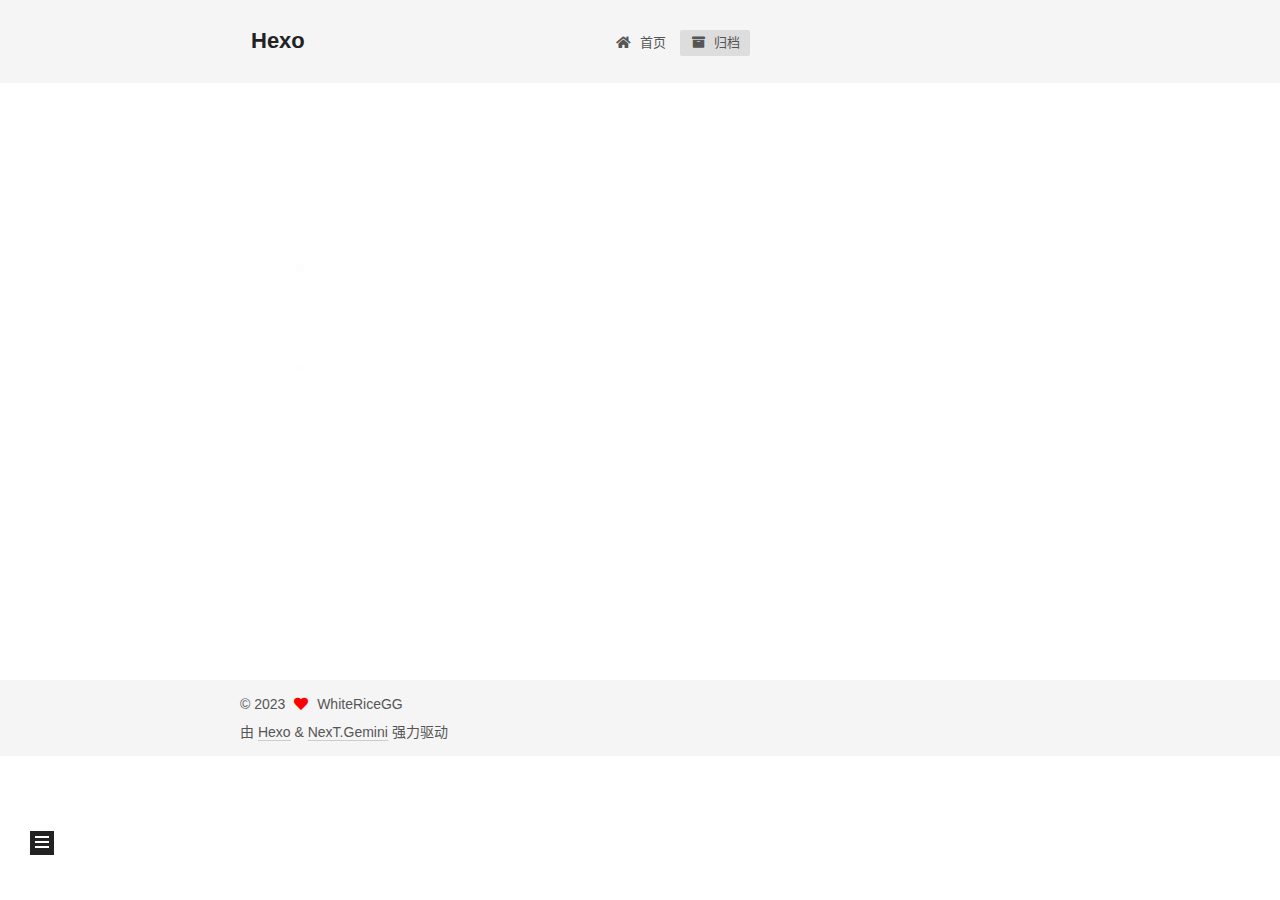
<file: archives/2023/index.html>
<!DOCTYPE html>
<html lang="zh-CN">
<head>
  <meta charset="UTF-8">
<meta name="viewport" content="width=device-width, initial-scale=1, maximum-scale=2">
<meta name="theme-color" content="#222">
<meta name="generator" content="Hexo 6.3.0">
  <link rel="apple-touch-icon" sizes="180x180" href="/images/apple-touch-icon-next.png">
  <link rel="icon" type="image/png" sizes="32x32" href="/images/favicon-32x32-next.png">
  <link rel="icon" type="image/png" sizes="16x16" href="/images/favicon-16x16-next.png">
  <link rel="mask-icon" href="/images/logo.svg" color="#222">

<link rel="stylesheet" href="/css/main.css">


<link rel="stylesheet" href="/lib/font-awesome/css/all.min.css">

<script id="hexo-configurations">
    var NexT = window.NexT || {};
    var CONFIG = {"hostname":"example.com","root":"/","scheme":"Gemini","version":"7.8.0","exturl":false,"sidebar":{"position":"left","display":"post","padding":18,"offset":12,"onmobile":false},"copycode":{"enable":false,"show_result":false,"style":null},"back2top":{"enable":true,"sidebar":false,"scrollpercent":false},"bookmark":{"enable":false,"color":"#222","save":"auto"},"fancybox":false,"mediumzoom":false,"lazyload":false,"pangu":false,"comments":{"style":"tabs","active":null,"storage":true,"lazyload":false,"nav":null},"algolia":{"hits":{"per_page":10},"labels":{"input_placeholder":"Search for Posts","hits_empty":"We didn't find any results for the search: ${query}","hits_stats":"${hits} results found in ${time} ms"}},"localsearch":{"enable":false,"trigger":"auto","top_n_per_article":1,"unescape":false,"preload":false},"motion":{"enable":true,"async":false,"transition":{"post_block":"fadeIn","post_header":"slideDownIn","post_body":"slideDownIn","coll_header":"slideLeftIn","sidebar":"slideUpIn"}}};
  </script>

  <meta name="description" content="选择有时候比努力更重要">
<meta property="og:type" content="website">
<meta property="og:title" content="Hexo">
<meta property="og:url" content="http://example.com/archives/2023/index.html">
<meta property="og:site_name" content="Hexo">
<meta property="og:description" content="选择有时候比努力更重要">
<meta property="og:locale" content="zh_CN">
<meta property="article:author" content="WhiteRiceGG">
<meta name="twitter:card" content="summary">

<link rel="canonical" href="http://example.com/archives/2023/">


<script id="page-configurations">
  // https://hexo.io/docs/variables.html
  CONFIG.page = {
    sidebar: "",
    isHome : false,
    isPost : false,
    lang   : 'zh-CN'
  };
</script>

  <title>归档 | Hexo</title>
  






  <noscript>
  <style>
  .use-motion .brand,
  .use-motion .menu-item,
  .sidebar-inner,
  .use-motion .post-block,
  .use-motion .pagination,
  .use-motion .comments,
  .use-motion .post-header,
  .use-motion .post-body,
  .use-motion .collection-header { opacity: initial; }

  .use-motion .site-title,
  .use-motion .site-subtitle {
    opacity: initial;
    top: initial;
  }

  .use-motion .logo-line-before i { left: initial; }
  .use-motion .logo-line-after i { right: initial; }
  </style>
</noscript>

</head>

<body itemscope itemtype="http://schema.org/WebPage">
  <div class="container use-motion">
    <div class="headband"></div>

    <header class="header" itemscope itemtype="http://schema.org/WPHeader">
      <div class="header-inner"><div class="site-brand-container">
  <div class="site-nav-toggle">
    <div class="toggle" aria-label="切换导航栏">
      <span class="toggle-line toggle-line-first"></span>
      <span class="toggle-line toggle-line-middle"></span>
      <span class="toggle-line toggle-line-last"></span>
    </div>
  </div>

  <div class="site-meta">

    <a href="/" class="brand" rel="start">
      <span class="logo-line-before"><i></i></span>
      <h1 class="site-title">Hexo</h1>
      <span class="logo-line-after"><i></i></span>
    </a>
  </div>

  <div class="site-nav-right">
    <div class="toggle popup-trigger">
    </div>
  </div>
</div>




<nav class="site-nav">
  <ul id="menu" class="main-menu menu">
        <li class="menu-item menu-item-home">

    <a href="/" rel="section"><i class="fa fa-home fa-fw"></i>首页</a>

  </li>
        <li class="menu-item menu-item-archives">

    <a href="/archives/" rel="section"><i class="fa fa-archive fa-fw"></i>归档</a>

  </li>
  </ul>
</nav>




</div>
    </header>

    
  <div class="back-to-top">
    <i class="fa fa-arrow-up"></i>
    <span>0%</span>
  </div>


    <main class="main">
      <div class="main-inner">
        <div class="content-wrap">
          

          <div class="content archive">
            

  
  
  
  <div class="post-block">
    <div class="posts-collapse">
      <div class="collection-title">
        <span class="collection-header">嗯..! 目前共计 1 篇日志。 继续努力。</span>
      </div>

      
    <div class="collection-year">
      <span class="collection-header">2023</span>
    </div>

  <article itemscope itemtype="http://schema.org/Article">
    <header class="post-header">

      <div class="post-meta">
        <time itemprop="dateCreated"
              datetime="2023-10-17T22:59:04+08:00"
              content="2023-10-17">
          10-17
        </time>
      </div>

      <div class="post-title">
          <a class="post-title-link" href="/2023/10/17/hello-world/" itemprop="url">
            <span itemprop="name">Hello World</span>
          </a>
      </div>

    </header>
  </article>


    </div>
  </div>
  
  
  

  



          </div>
          

<script>
  window.addEventListener('tabs:register', () => {
    let { activeClass } = CONFIG.comments;
    if (CONFIG.comments.storage) {
      activeClass = localStorage.getItem('comments_active') || activeClass;
    }
    if (activeClass) {
      let activeTab = document.querySelector(`a[href="#comment-${activeClass}"]`);
      if (activeTab) {
        activeTab.click();
      }
    }
  });
  if (CONFIG.comments.storage) {
    window.addEventListener('tabs:click', event => {
      if (!event.target.matches('.tabs-comment .tab-content .tab-pane')) return;
      let commentClass = event.target.classList[1];
      localStorage.setItem('comments_active', commentClass);
    });
  }
</script>

        </div>
          
  
  <div class="toggle sidebar-toggle">
    <span class="toggle-line toggle-line-first"></span>
    <span class="toggle-line toggle-line-middle"></span>
    <span class="toggle-line toggle-line-last"></span>
  </div>

  <aside class="sidebar">
    <div class="sidebar-inner">

      <ul class="sidebar-nav motion-element">
        <li class="sidebar-nav-toc">
          文章目录
        </li>
        <li class="sidebar-nav-overview">
          站点概览
        </li>
      </ul>

      <!--noindex-->
      <div class="post-toc-wrap sidebar-panel">
      </div>
      <!--/noindex-->

      <div class="site-overview-wrap sidebar-panel">
        <div class="site-author motion-element" itemprop="author" itemscope itemtype="http://schema.org/Person">
  <p class="site-author-name" itemprop="name">WhiteRiceGG</p>
  <div class="site-description" itemprop="description">选择有时候比努力更重要</div>
</div>
<div class="site-state-wrap motion-element">
  <nav class="site-state">
      <div class="site-state-item site-state-posts">
          <a href="/archives/">
        
          <span class="site-state-item-count">1</span>
          <span class="site-state-item-name">日志</span>
        </a>
      </div>
  </nav>
</div>



      </div>

    </div>
  </aside>
  <div id="sidebar-dimmer"></div>


      </div>
    </main>

    <footer class="footer">
      <div class="footer-inner">
        

        

<div class="copyright">
  
  &copy; 
  <span itemprop="copyrightYear">2023</span>
  <span class="with-love">
    <i class="fa fa-heart"></i>
  </span>
  <span class="author" itemprop="copyrightHolder">WhiteRiceGG</span>
</div>
  <div class="powered-by">由 <a href="https://hexo.io/" class="theme-link" rel="noopener" target="_blank">Hexo</a> & <a href="https://theme-next.org/" class="theme-link" rel="noopener" target="_blank">NexT.Gemini</a> 强力驱动
  </div>

        








      </div>
    </footer>
  </div>

  
  <script src="/lib/anime.min.js"></script>
  <script src="/lib/velocity/velocity.min.js"></script>
  <script src="/lib/velocity/velocity.ui.min.js"></script>

<script src="/js/utils.js"></script>

<script src="/js/motion.js"></script>


<script src="/js/schemes/pisces.js"></script>


<script src="/js/next-boot.js"></script>




  















  

  

</body>
</html>
</file>
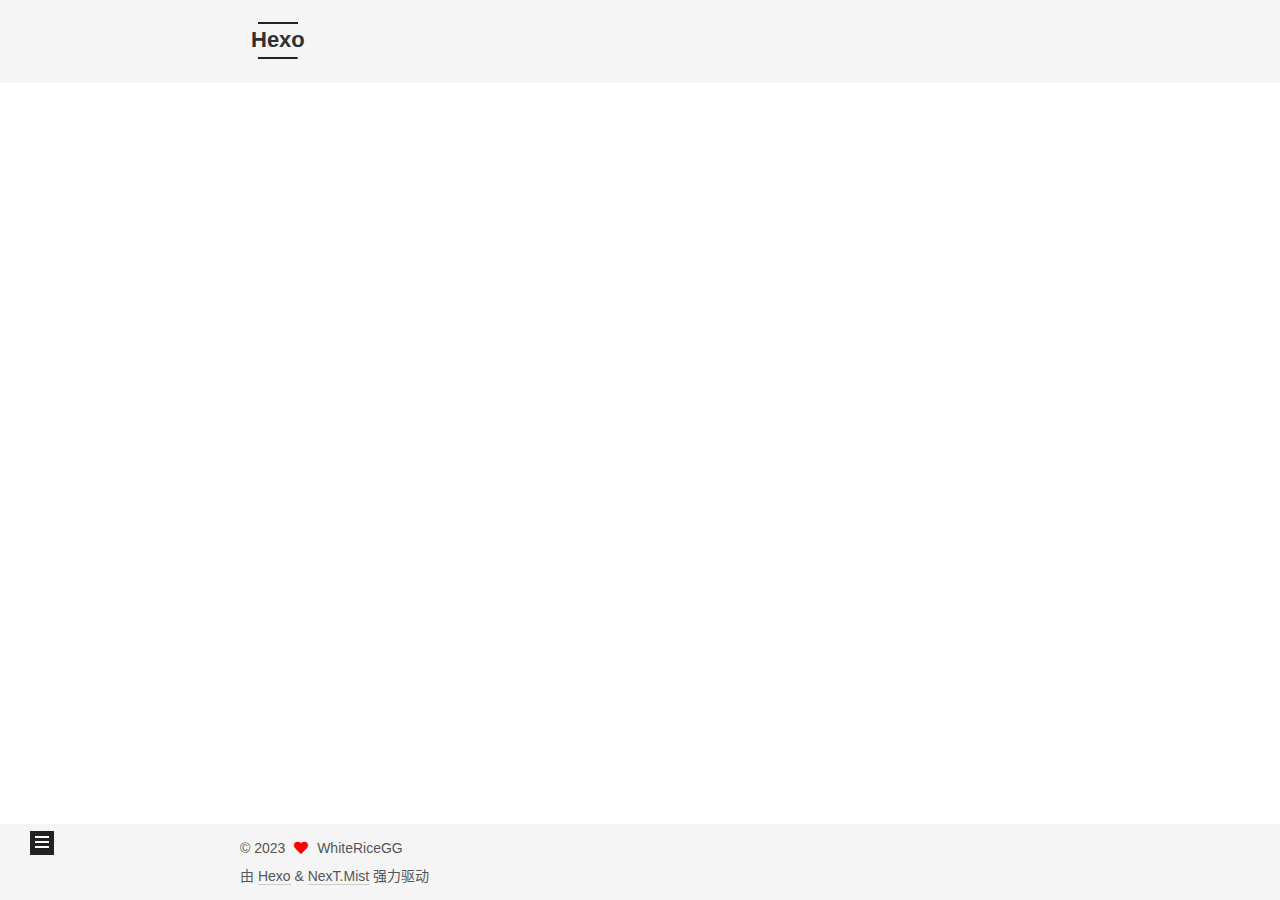
<file: archives/2023/10/index.html>
<!DOCTYPE html>
<html lang="zh-CN">
<head>
  <meta charset="UTF-8">
<meta name="viewport" content="width=device-width, initial-scale=1, maximum-scale=2">
<meta name="theme-color" content="#222">
<meta name="generator" content="Hexo 6.3.0">
  <link rel="apple-touch-icon" sizes="180x180" href="/images/apple-touch-icon-next.png">
  <link rel="icon" type="image/png" sizes="32x32" href="/images/favicon-32x32-next.png">
  <link rel="icon" type="image/png" sizes="16x16" href="/images/favicon-16x16-next.png">
  <link rel="mask-icon" href="/images/logo.svg" color="#222">

<link rel="stylesheet" href="/css/main.css">


<link rel="stylesheet" href="/lib/font-awesome/css/all.min.css">

<script id="hexo-configurations">
    var NexT = window.NexT || {};
    var CONFIG = {"hostname":"example.com","root":"/","scheme":"Mist","version":"7.8.0","exturl":false,"sidebar":{"position":"left","display":"post","padding":18,"offset":12,"onmobile":false},"copycode":{"enable":false,"show_result":false,"style":null},"back2top":{"enable":true,"sidebar":false,"scrollpercent":false},"bookmark":{"enable":false,"color":"#222","save":"auto"},"fancybox":false,"mediumzoom":false,"lazyload":false,"pangu":false,"comments":{"style":"tabs","active":null,"storage":true,"lazyload":false,"nav":null},"algolia":{"hits":{"per_page":10},"labels":{"input_placeholder":"Search for Posts","hits_empty":"We didn't find any results for the search: ${query}","hits_stats":"${hits} results found in ${time} ms"}},"localsearch":{"enable":false,"trigger":"auto","top_n_per_article":1,"unescape":false,"preload":false},"motion":{"enable":true,"async":false,"transition":{"post_block":"fadeIn","post_header":"slideDownIn","post_body":"slideDownIn","coll_header":"slideLeftIn","sidebar":"slideUpIn"}}};
  </script>

  <meta property="og:type" content="website">
<meta property="og:title" content="Hexo">
<meta property="og:url" content="http://example.com/archives/2023/10/index.html">
<meta property="og:site_name" content="Hexo">
<meta property="og:locale" content="zh_CN">
<meta property="article:author" content="WhiteRiceGG">
<meta name="twitter:card" content="summary">

<link rel="canonical" href="http://example.com/archives/2023/10/">


<script id="page-configurations">
  // https://hexo.io/docs/variables.html
  CONFIG.page = {
    sidebar: "",
    isHome : false,
    isPost : false,
    lang   : 'zh-CN'
  };
</script>

  <title>归档 | Hexo</title>
  






  <noscript>
  <style>
  .use-motion .brand,
  .use-motion .menu-item,
  .sidebar-inner,
  .use-motion .post-block,
  .use-motion .pagination,
  .use-motion .comments,
  .use-motion .post-header,
  .use-motion .post-body,
  .use-motion .collection-header { opacity: initial; }

  .use-motion .site-title,
  .use-motion .site-subtitle {
    opacity: initial;
    top: initial;
  }

  .use-motion .logo-line-before i { left: initial; }
  .use-motion .logo-line-after i { right: initial; }
  </style>
</noscript>

</head>

<body itemscope itemtype="http://schema.org/WebPage">
  <div class="container use-motion">
    <div class="headband"></div>

    <header class="header" itemscope itemtype="http://schema.org/WPHeader">
      <div class="header-inner"><div class="site-brand-container">
  <div class="site-nav-toggle">
    <div class="toggle" aria-label="切换导航栏">
      <span class="toggle-line toggle-line-first"></span>
      <span class="toggle-line toggle-line-middle"></span>
      <span class="toggle-line toggle-line-last"></span>
    </div>
  </div>

  <div class="site-meta">

    <a href="/" class="brand" rel="start">
      <span class="logo-line-before"><i></i></span>
      <h1 class="site-title">Hexo</h1>
      <span class="logo-line-after"><i></i></span>
    </a>
  </div>

  <div class="site-nav-right">
    <div class="toggle popup-trigger">
    </div>
  </div>
</div>




<nav class="site-nav">
  <ul id="menu" class="main-menu menu">
        <li class="menu-item menu-item-home">

    <a href="/" rel="section"><i class="fa fa-home fa-fw"></i>首页</a>

  </li>
        <li class="menu-item menu-item-archives">

    <a href="/archives/" rel="section"><i class="fa fa-archive fa-fw"></i>归档</a>

  </li>
  </ul>
</nav>




</div>
    </header>

    
  <div class="back-to-top">
    <i class="fa fa-arrow-up"></i>
    <span>0%</span>
  </div>


    <main class="main">
      <div class="main-inner">
        <div class="content-wrap">
          

          <div class="content archive">
            

  
  
  
  <div class="post-block">
    <div class="posts-collapse">
      <div class="collection-title">
        <span class="collection-header">嗯..! 目前共计 1 篇日志。 继续努力。</span>
      </div>

      
    <div class="collection-year">
      <span class="collection-header">2023</span>
    </div>

  <article itemscope itemtype="http://schema.org/Article">
    <header class="post-header">

      <div class="post-meta">
        <time itemprop="dateCreated"
              datetime="2023-10-17T22:59:04+08:00"
              content="2023-10-17">
          10-17
        </time>
      </div>

      <div class="post-title">
          <a class="post-title-link" href="/2023/10/17/hello-world/" itemprop="url">
            <span itemprop="name">Hello World</span>
          </a>
      </div>

    </header>
  </article>


    </div>
  </div>
  
  
  

  



          </div>
          

<script>
  window.addEventListener('tabs:register', () => {
    let { activeClass } = CONFIG.comments;
    if (CONFIG.comments.storage) {
      activeClass = localStorage.getItem('comments_active') || activeClass;
    }
    if (activeClass) {
      let activeTab = document.querySelector(`a[href="#comment-${activeClass}"]`);
      if (activeTab) {
        activeTab.click();
      }
    }
  });
  if (CONFIG.comments.storage) {
    window.addEventListener('tabs:click', event => {
      if (!event.target.matches('.tabs-comment .tab-content .tab-pane')) return;
      let commentClass = event.target.classList[1];
      localStorage.setItem('comments_active', commentClass);
    });
  }
</script>

        </div>
          
  
  <div class="toggle sidebar-toggle">
    <span class="toggle-line toggle-line-first"></span>
    <span class="toggle-line toggle-line-middle"></span>
    <span class="toggle-line toggle-line-last"></span>
  </div>

  <aside class="sidebar">
    <div class="sidebar-inner">

      <ul class="sidebar-nav motion-element">
        <li class="sidebar-nav-toc">
          文章目录
        </li>
        <li class="sidebar-nav-overview">
          站点概览
        </li>
      </ul>

      <!--noindex-->
      <div class="post-toc-wrap sidebar-panel">
      </div>
      <!--/noindex-->

      <div class="site-overview-wrap sidebar-panel">
        <div class="site-author motion-element" itemprop="author" itemscope itemtype="http://schema.org/Person">
  <p class="site-author-name" itemprop="name">WhiteRiceGG</p>
  <div class="site-description" itemprop="description"></div>
</div>
<div class="site-state-wrap motion-element">
  <nav class="site-state">
      <div class="site-state-item site-state-posts">
          <a href="/archives/">
        
          <span class="site-state-item-count">1</span>
          <span class="site-state-item-name">日志</span>
        </a>
      </div>
  </nav>
</div>



      </div>

    </div>
  </aside>
  <div id="sidebar-dimmer"></div>


      </div>
    </main>

    <footer class="footer">
      <div class="footer-inner">
        

        

<div class="copyright">
  
  &copy; 
  <span itemprop="copyrightYear">2023</span>
  <span class="with-love">
    <i class="fa fa-heart"></i>
  </span>
  <span class="author" itemprop="copyrightHolder">WhiteRiceGG</span>
</div>
  <div class="powered-by">由 <a href="https://hexo.io/" class="theme-link" rel="noopener" target="_blank">Hexo</a> & <a href="https://mist.theme-next.org/" class="theme-link" rel="noopener" target="_blank">NexT.Mist</a> 强力驱动
  </div>

        








      </div>
    </footer>
  </div>

  
  <script src="/lib/anime.min.js"></script>
  <script src="/lib/velocity/velocity.min.js"></script>
  <script src="/lib/velocity/velocity.ui.min.js"></script>

<script src="/js/utils.js"></script>

<script src="/js/motion.js"></script>


<script src="/js/schemes/muse.js"></script>


<script src="/js/next-boot.js"></script>




  















  

  

</body>
</html>
</file>
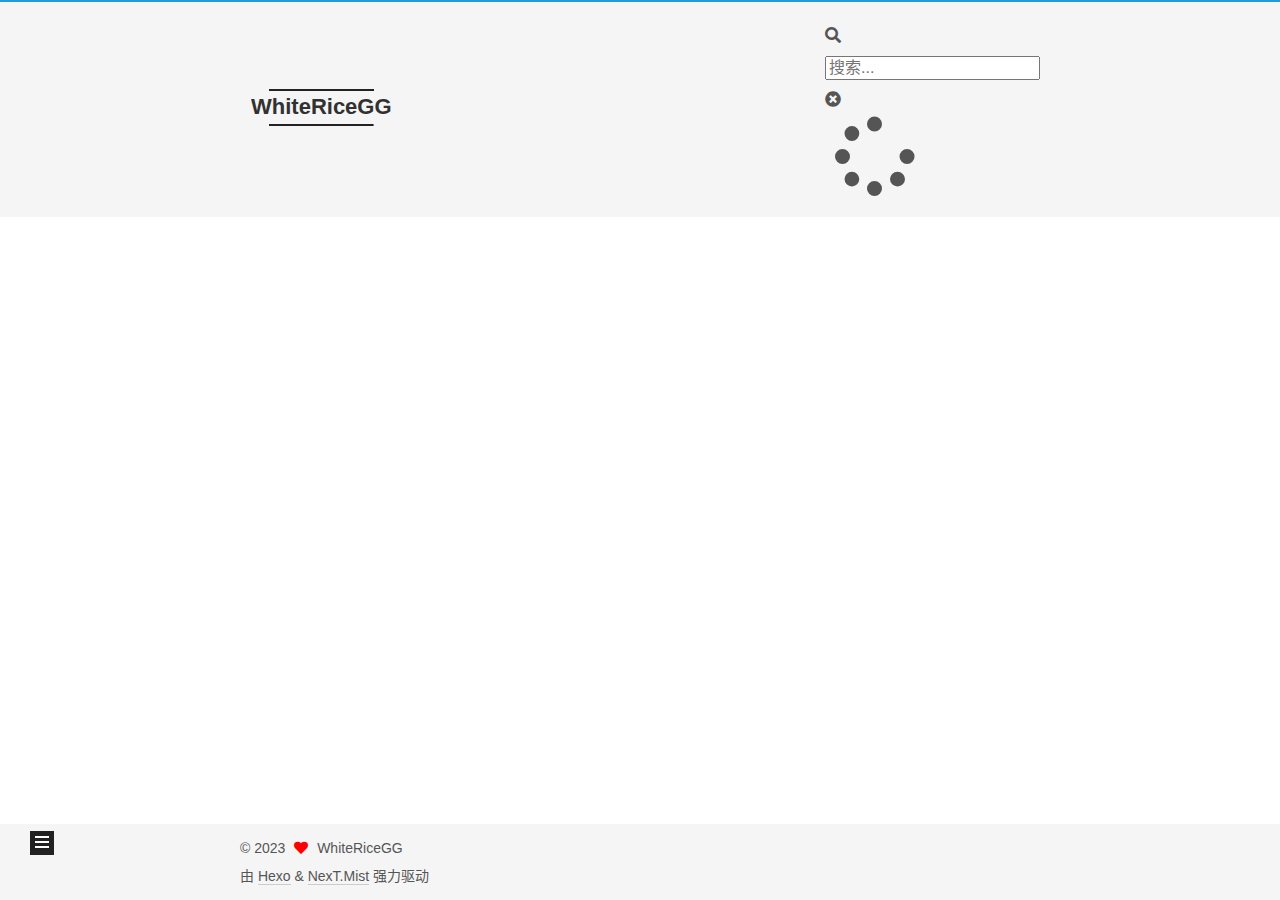
<file: archives/2023/11/index.html>
<!DOCTYPE html>
<html lang="zh-CN">
<head>
  <meta charset="UTF-8">
<meta name="viewport" content="width=device-width, initial-scale=1, maximum-scale=2">
<meta name="theme-color" content="#222">
<meta name="generator" content="Hexo 6.3.0">
  <link rel="apple-touch-icon" sizes="180x180" href="/images/apple-touch-icon-next.png">
  <link rel="icon" type="image/png" sizes="32x32" href="/images/web32.png">
  <link rel="icon" type="image/png" sizes="16x16" href="/images/web16.png">
  <link rel="mask-icon" href="/images/logo.svg" color="#222">

<link rel="stylesheet" href="/css/main.css">


<link rel="stylesheet" href="/lib/font-awesome/css/all.min.css">
  <link rel="stylesheet" href="/lib/pace/pace-theme-minimal.min.css">
  <script src="/lib/pace/pace.min.js"></script>

<script id="hexo-configurations">
    var NexT = window.NexT || {};
    var CONFIG = {"hostname":"example.com","root":"/","scheme":"Mist","version":"7.8.0","exturl":false,"sidebar":{"position":"left","display":"post","padding":18,"offset":12,"onmobile":false},"copycode":{"enable":false,"show_result":false,"style":null},"back2top":{"enable":true,"sidebar":false,"scrollpercent":false},"bookmark":{"enable":false,"color":"#222","save":"auto"},"fancybox":false,"mediumzoom":false,"lazyload":false,"pangu":false,"comments":{"style":"tabs","active":"livere","storage":true,"lazyload":false,"nav":null,"activeClass":"livere"},"algolia":{"hits":{"per_page":10},"labels":{"input_placeholder":"Search for Posts","hits_empty":"We didn't find any results for the search: ${query}","hits_stats":"${hits} results found in ${time} ms"}},"localsearch":{"enable":true,"trigger":"manual","top_n_per_article":1,"unescape":false,"preload":false},"motion":{"enable":true,"async":false,"transition":{"post_block":"fadeIn","post_header":"slideDownIn","post_body":"slideDownIn","coll_header":"slideLeftIn","sidebar":"slideUpIn"}},"path":"search.xml"};
  </script>

  <meta name="description" content="选择有时候比努力更重要">
<meta property="og:type" content="website">
<meta property="og:title" content="WhiteRiceGG">
<meta property="og:url" content="http://example.com/archives/2023/11/index.html">
<meta property="og:site_name" content="WhiteRiceGG">
<meta property="og:description" content="选择有时候比努力更重要">
<meta property="og:locale" content="zh_CN">
<meta property="article:author" content="WhiteRiceGG">
<meta name="twitter:card" content="summary">

<link rel="canonical" href="http://example.com/archives/2023/11/">


<script id="page-configurations">
  // https://hexo.io/docs/variables.html
  CONFIG.page = {
    sidebar: "",
    isHome : false,
    isPost : false,
    lang   : 'zh-CN'
  };
</script>

  <title>归档 | WhiteRiceGG</title>
  






  <noscript>
  <style>
  .use-motion .brand,
  .use-motion .menu-item,
  .sidebar-inner,
  .use-motion .post-block,
  .use-motion .pagination,
  .use-motion .comments,
  .use-motion .post-header,
  .use-motion .post-body,
  .use-motion .collection-header { opacity: initial; }

  .use-motion .site-title,
  .use-motion .site-subtitle {
    opacity: initial;
    top: initial;
  }

  .use-motion .logo-line-before i { left: initial; }
  .use-motion .logo-line-after i { right: initial; }
  </style>
</noscript>

<link rel="alternate" href="/rss2.xml" title="WhiteRiceGG" type="application/rss+xml">
</head>

<body itemscope itemtype="http://schema.org/WebPage">
  <div class="container use-motion">
    <div class="headband"></div>

    <header class="header" itemscope itemtype="http://schema.org/WPHeader">
      <div class="header-inner"><div class="site-brand-container">
  <div class="site-nav-toggle">
    <div class="toggle" aria-label="切换导航栏">
      <span class="toggle-line toggle-line-first"></span>
      <span class="toggle-line toggle-line-middle"></span>
      <span class="toggle-line toggle-line-last"></span>
    </div>
  </div>

  <div class="site-meta">

    <a href="/" class="brand" rel="start">
      <span class="logo-line-before"><i></i></span>
      <h1 class="site-title">WhiteRiceGG</h1>
      <span class="logo-line-after"><i></i></span>
    </a>
  </div>

  <div class="site-nav-right">
    <div class="toggle popup-trigger">
        <i class="fa fa-search fa-fw fa-lg"></i>
    </div>
  </div>
</div>




<nav class="site-nav">
  <ul id="menu" class="main-menu menu">
        <li class="menu-item menu-item-home">

    <a href="/" rel="section"><i class="fa fa-home fa-fw"></i>首页</a>

  </li>
        <li class="menu-item menu-item-about">

    <a href="/about/" rel="section"><i class="fa fa-user fa-fw"></i>关于</a>

  </li>
        <li class="menu-item menu-item-tags">

    <a href="/tags/" rel="section"><i class="fa fa-tags fa-fw"></i>标签</a>

  </li>
        <li class="menu-item menu-item-categories">

    <a href="/categories/" rel="section"><i class="fa fa-th fa-fw"></i>分类</a>

  </li>
        <li class="menu-item menu-item-archives">

    <a href="/archives/" rel="section"><i class="fa fa-archive fa-fw"></i>归档</a>

  </li>
      <li class="menu-item menu-item-search">
        <a role="button" class="popup-trigger"><i class="fa fa-search fa-fw"></i>搜索
        </a>
      </li>
  </ul>
</nav>



  <div class="search-pop-overlay">
    <div class="popup search-popup">
        <div class="search-header">
  <span class="search-icon">
    <i class="fa fa-search"></i>
  </span>
  <div class="search-input-container">
    <input autocomplete="off" autocapitalize="off"
           placeholder="搜索..." spellcheck="false"
           type="search" class="search-input">
  </div>
  <span class="popup-btn-close">
    <i class="fa fa-times-circle"></i>
  </span>
</div>
<div id="search-result">
  <div id="no-result">
    <i class="fa fa-spinner fa-pulse fa-5x fa-fw"></i>
  </div>
</div>

    </div>
  </div>

</div>
    </header>

    
  <div class="back-to-top">
    <i class="fa fa-arrow-up"></i>
    <span>0%</span>
  </div>


    <main class="main">
      <div class="main-inner">
        <div class="content-wrap">
          

          <div class="content archive">
            

  
  
  
  <div class="post-block">
    <div class="posts-collapse">
      <div class="collection-title">
        <span class="collection-header">嗯..! 目前共计 4 篇日志。 继续努力。</span>
      </div>

      
    <div class="collection-year">
      <span class="collection-header">2023</span>
    </div>

  <article itemscope itemtype="http://schema.org/Article">
    <header class="post-header">

      <div class="post-meta">
        <time itemprop="dateCreated"
              datetime="2023-11-04T20:09:51+08:00"
              content="2023-11-04">
          11-04
        </time>
      </div>

      <div class="post-title">
          <a class="post-title-link" href="/2023/11/04/Vue%E5%AD%A6%E4%B9%A0%E7%AC%94%E8%AE%B01/" itemprop="url">
            <span itemprop="name">Vue学习笔记1</span>
          </a>
      </div>

    </header>
  </article>


    </div>
  </div>
  
  
  

  



          </div>
          

<script>
  window.addEventListener('tabs:register', () => {
    let { activeClass } = CONFIG.comments;
    if (CONFIG.comments.storage) {
      activeClass = localStorage.getItem('comments_active') || activeClass;
    }
    if (activeClass) {
      let activeTab = document.querySelector(`a[href="#comment-${activeClass}"]`);
      if (activeTab) {
        activeTab.click();
      }
    }
  });
  if (CONFIG.comments.storage) {
    window.addEventListener('tabs:click', event => {
      if (!event.target.matches('.tabs-comment .tab-content .tab-pane')) return;
      let commentClass = event.target.classList[1];
      localStorage.setItem('comments_active', commentClass);
    });
  }
</script>

        </div>
          
  
  <div class="toggle sidebar-toggle">
    <span class="toggle-line toggle-line-first"></span>
    <span class="toggle-line toggle-line-middle"></span>
    <span class="toggle-line toggle-line-last"></span>
  </div>

  <aside class="sidebar">
    <div class="sidebar-inner">

      <ul class="sidebar-nav motion-element">
        <li class="sidebar-nav-toc">
          文章目录
        </li>
        <li class="sidebar-nav-overview">
          站点概览
        </li>
      </ul>

      <!--noindex-->
      <div class="post-toc-wrap sidebar-panel">
      </div>
      <!--/noindex-->

      <div class="site-overview-wrap sidebar-panel">
        <div class="site-author motion-element" itemprop="author" itemscope itemtype="http://schema.org/Person">
    <img class="site-author-image" itemprop="image" alt="WhiteRiceGG"
      src="/images/avatar.gif">
  <p class="site-author-name" itemprop="name">WhiteRiceGG</p>
  <div class="site-description" itemprop="description">选择有时候比努力更重要</div>
</div>
<div class="site-state-wrap motion-element">
  <nav class="site-state">
      <div class="site-state-item site-state-posts">
          <a href="/archives/">
        
          <span class="site-state-item-count">4</span>
          <span class="site-state-item-name">日志</span>
        </a>
      </div>
  </nav>
</div>



      </div>

    </div>
  </aside>
  <div id="sidebar-dimmer"></div>


      </div>
    </main>

    <footer class="footer">
      <div class="footer-inner">
        

        

<div class="copyright">
  
  &copy; 
  <span itemprop="copyrightYear">2023</span>
  <span class="with-love">
    <i class="fa fa-heart"></i>
  </span>
  <span class="author" itemprop="copyrightHolder">WhiteRiceGG</span>
</div>
  <div class="powered-by">由 <a href="https://hexo.io/" class="theme-link" rel="noopener" target="_blank">Hexo</a> & <a href="https://mist.theme-next.org/" class="theme-link" rel="noopener" target="_blank">NexT.Mist</a> 强力驱动
  </div>

        








      </div>
    </footer>
  </div>

  
  <script src="/lib/anime.min.js"></script>
  <script src="/lib/velocity/velocity.min.js"></script>
  <script src="/lib/velocity/velocity.ui.min.js"></script>

<script src="/js/utils.js"></script>

<script src="/js/motion.js"></script>


<script src="/js/schemes/muse.js"></script>


<script src="/js/next-boot.js"></script>




  




  
<script src="/js/local-search.js"></script>













  

  


</body>
</html>
</file>
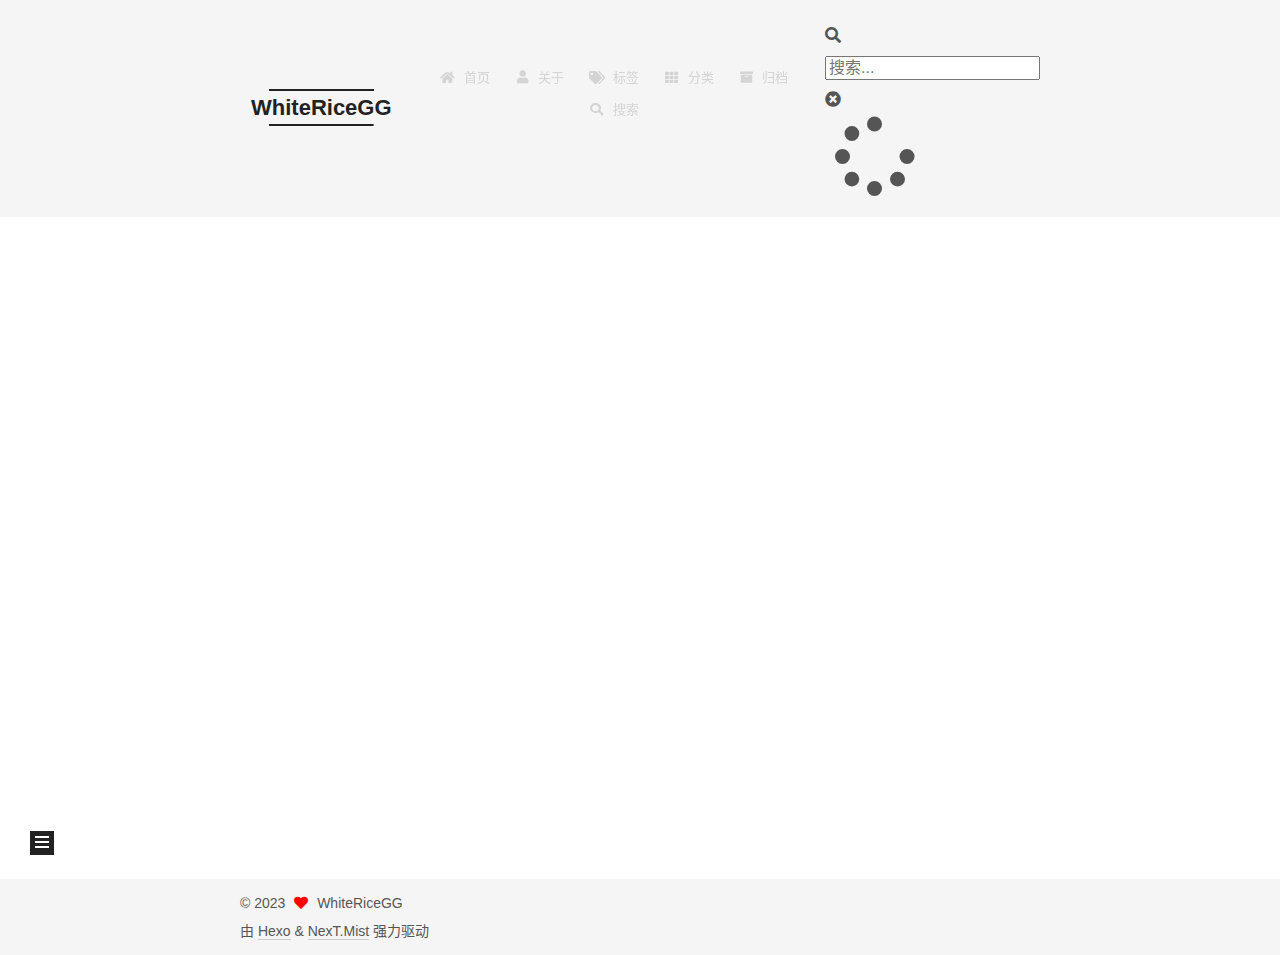
<file: 2023/10/18/FreeMusic音乐网站/index.html>
<!DOCTYPE html>
<html lang="zh-CN">
<head>
  <meta charset="UTF-8">
<meta name="viewport" content="width=device-width, initial-scale=1, maximum-scale=2">
<meta name="theme-color" content="#222">
<meta name="generator" content="Hexo 6.3.0">
  <link rel="apple-touch-icon" sizes="180x180" href="/images/apple-touch-icon-next.png">
  <link rel="icon" type="image/png" sizes="32x32" href="/images/web32.png">
  <link rel="icon" type="image/png" sizes="16x16" href="/images/web16.png">
  <link rel="mask-icon" href="/images/logo.svg" color="#222">

<link rel="stylesheet" href="/css/main.css">


<link rel="stylesheet" href="/lib/font-awesome/css/all.min.css">
  <link rel="stylesheet" href="/lib/pace/pace-theme-minimal.min.css">
  <script src="/lib/pace/pace.min.js"></script>

<script id="hexo-configurations">
    var NexT = window.NexT || {};
    var CONFIG = {"hostname":"example.com","root":"/","scheme":"Mist","version":"7.8.0","exturl":false,"sidebar":{"position":"left","display":"post","padding":18,"offset":12,"onmobile":false},"copycode":{"enable":false,"show_result":false,"style":null},"back2top":{"enable":true,"sidebar":false,"scrollpercent":false},"bookmark":{"enable":false,"color":"#222","save":"auto"},"fancybox":false,"mediumzoom":false,"lazyload":false,"pangu":false,"comments":{"style":"tabs","active":"livere","storage":true,"lazyload":false,"nav":null,"activeClass":"livere"},"algolia":{"hits":{"per_page":10},"labels":{"input_placeholder":"Search for Posts","hits_empty":"We didn't find any results for the search: ${query}","hits_stats":"${hits} results found in ${time} ms"}},"localsearch":{"enable":true,"trigger":"manual","top_n_per_article":1,"unescape":false,"preload":false},"motion":{"enable":true,"async":false,"transition":{"post_block":"fadeIn","post_header":"slideDownIn","post_body":"slideDownIn","coll_header":"slideLeftIn","sidebar":"slideUpIn"}},"path":"search.xml"};
  </script>

  <meta name="description" content="该项目前端使用的是VUE.js所搭建的一个网页，网页的内容丰富，包括歌单、歌手等歌曲分类，以及音乐的基础播放功能。 后端做了一个管理系统，可以对数据库的内容进行更改，包括艺人管理、歌单管理等功能。">
<meta property="og:type" content="article">
<meta property="og:title" content="FreeMusic音乐网站">
<meta property="og:url" content="http://example.com/2023/10/18/FreeMusic%E9%9F%B3%E4%B9%90%E7%BD%91%E7%AB%99/index.html">
<meta property="og:site_name" content="WhiteRiceGG">
<meta property="og:description" content="该项目前端使用的是VUE.js所搭建的一个网页，网页的内容丰富，包括歌单、歌手等歌曲分类，以及音乐的基础播放功能。 后端做了一个管理系统，可以对数据库的内容进行更改，包括艺人管理、歌单管理等功能。">
<meta property="og:locale" content="zh_CN">
<meta property="article:published_time" content="2023-10-18T03:06:45.000Z">
<meta property="article:modified_time" content="2023-10-18T03:14:43.256Z">
<meta property="article:author" content="WhiteRiceGG">
<meta name="twitter:card" content="summary">

<link rel="canonical" href="http://example.com/2023/10/18/FreeMusic%E9%9F%B3%E4%B9%90%E7%BD%91%E7%AB%99/">


<script id="page-configurations">
  // https://hexo.io/docs/variables.html
  CONFIG.page = {
    sidebar: "",
    isHome : false,
    isPost : true,
    lang   : 'zh-CN'
  };
</script>

  <title>FreeMusic音乐网站 | WhiteRiceGG</title>
  






  <noscript>
  <style>
  .use-motion .brand,
  .use-motion .menu-item,
  .sidebar-inner,
  .use-motion .post-block,
  .use-motion .pagination,
  .use-motion .comments,
  .use-motion .post-header,
  .use-motion .post-body,
  .use-motion .collection-header { opacity: initial; }

  .use-motion .site-title,
  .use-motion .site-subtitle {
    opacity: initial;
    top: initial;
  }

  .use-motion .logo-line-before i { left: initial; }
  .use-motion .logo-line-after i { right: initial; }
  </style>
</noscript>

<link rel="alternate" href="/rss2.xml" title="WhiteRiceGG" type="application/rss+xml">
</head>

<body itemscope itemtype="http://schema.org/WebPage">
  <div class="container use-motion">
    <div class="headband"></div>

    <header class="header" itemscope itemtype="http://schema.org/WPHeader">
      <div class="header-inner"><div class="site-brand-container">
  <div class="site-nav-toggle">
    <div class="toggle" aria-label="切换导航栏">
      <span class="toggle-line toggle-line-first"></span>
      <span class="toggle-line toggle-line-middle"></span>
      <span class="toggle-line toggle-line-last"></span>
    </div>
  </div>

  <div class="site-meta">

    <a href="/" class="brand" rel="start">
      <span class="logo-line-before"><i></i></span>
      <h1 class="site-title">WhiteRiceGG</h1>
      <span class="logo-line-after"><i></i></span>
    </a>
  </div>

  <div class="site-nav-right">
    <div class="toggle popup-trigger">
        <i class="fa fa-search fa-fw fa-lg"></i>
    </div>
  </div>
</div>




<nav class="site-nav">
  <ul id="menu" class="main-menu menu">
        <li class="menu-item menu-item-home">

    <a href="/" rel="section"><i class="fa fa-home fa-fw"></i>首页</a>

  </li>
        <li class="menu-item menu-item-about">

    <a href="/about/" rel="section"><i class="fa fa-user fa-fw"></i>关于</a>

  </li>
        <li class="menu-item menu-item-tags">

    <a href="/tags/" rel="section"><i class="fa fa-tags fa-fw"></i>标签</a>

  </li>
        <li class="menu-item menu-item-categories">

    <a href="/categories/" rel="section"><i class="fa fa-th fa-fw"></i>分类</a>

  </li>
        <li class="menu-item menu-item-archives">

    <a href="/archives/" rel="section"><i class="fa fa-archive fa-fw"></i>归档</a>

  </li>
      <li class="menu-item menu-item-search">
        <a role="button" class="popup-trigger"><i class="fa fa-search fa-fw"></i>搜索
        </a>
      </li>
  </ul>
</nav>



  <div class="search-pop-overlay">
    <div class="popup search-popup">
        <div class="search-header">
  <span class="search-icon">
    <i class="fa fa-search"></i>
  </span>
  <div class="search-input-container">
    <input autocomplete="off" autocapitalize="off"
           placeholder="搜索..." spellcheck="false"
           type="search" class="search-input">
  </div>
  <span class="popup-btn-close">
    <i class="fa fa-times-circle"></i>
  </span>
</div>
<div id="search-result">
  <div id="no-result">
    <i class="fa fa-spinner fa-pulse fa-5x fa-fw"></i>
  </div>
</div>

    </div>
  </div>

</div>
    </header>

    
  <div class="back-to-top">
    <i class="fa fa-arrow-up"></i>
    <span>0%</span>
  </div>


    <main class="main">
      <div class="main-inner">
        <div class="content-wrap">
          

          <div class="content post posts-expand">
            

    
  
  
  <article itemscope itemtype="http://schema.org/Article" class="post-block" lang="zh-CN">
    <link itemprop="mainEntityOfPage" href="http://example.com/2023/10/18/FreeMusic%E9%9F%B3%E4%B9%90%E7%BD%91%E7%AB%99/">

    <span hidden itemprop="author" itemscope itemtype="http://schema.org/Person">
      <meta itemprop="image" content="/images/avatar.gif">
      <meta itemprop="name" content="WhiteRiceGG">
      <meta itemprop="description" content="选择有时候比努力更重要">
    </span>

    <span hidden itemprop="publisher" itemscope itemtype="http://schema.org/Organization">
      <meta itemprop="name" content="WhiteRiceGG">
    </span>
      <header class="post-header">
        <h1 class="post-title" itemprop="name headline">
          FreeMusic音乐网站
        </h1>

        <div class="post-meta">
            <span class="post-meta-item">
              <span class="post-meta-item-icon">
                <i class="far fa-calendar"></i>
              </span>
              <span class="post-meta-item-text">发表于</span>
              

              <time title="创建时间：2023-10-18 11:06:45 / 修改时间：11:14:43" itemprop="dateCreated datePublished" datetime="2023-10-18T11:06:45+08:00">2023-10-18</time>
            </span>

          

        </div>
      </header>

    
    
    
    <div class="post-body" itemprop="articleBody">

      
        <p>该项目前端使用的是VUE.js所搭建的一个网页，网页的内容丰富，包括歌单、歌手等歌曲分类，以及音乐的基础播放功能。</p>
<p>后端做了一个管理系统，可以对数据库的内容进行更改，包括艺人管理、歌单管理等功能。</p>

    </div>

    
    
    

      <footer class="post-footer">

        


        
    <div class="post-nav">
      <div class="post-nav-item">
    <a href="/2023/10/18/Android%E5%8D%9A%E5%AD%A6%E8%B0%B7%E9%A1%B9%E7%9B%AE/" rel="prev" title="Android 博学谷项目">
      <i class="fa fa-chevron-left"></i> Android 博学谷项目
    </a></div>
      <div class="post-nav-item">
    <a href="/2023/11/04/Vue%E5%AD%A6%E4%B9%A0%E7%AC%94%E8%AE%B01/" rel="next" title="Vue学习笔记1">
      Vue学习笔记1 <i class="fa fa-chevron-right"></i>
    </a></div>
    </div>
      </footer>
    
  </article>
  
  
  



          </div>
          
    
  <div class="comments">
    <div id="lv-container" data-id="city" data-uid="MTAyMC81OTExMC8zNTU3Mg=="></div>
  </div>
  

<script>
  window.addEventListener('tabs:register', () => {
    let { activeClass } = CONFIG.comments;
    if (CONFIG.comments.storage) {
      activeClass = localStorage.getItem('comments_active') || activeClass;
    }
    if (activeClass) {
      let activeTab = document.querySelector(`a[href="#comment-${activeClass}"]`);
      if (activeTab) {
        activeTab.click();
      }
    }
  });
  if (CONFIG.comments.storage) {
    window.addEventListener('tabs:click', event => {
      if (!event.target.matches('.tabs-comment .tab-content .tab-pane')) return;
      let commentClass = event.target.classList[1];
      localStorage.setItem('comments_active', commentClass);
    });
  }
</script>

        </div>
          
  
  <div class="toggle sidebar-toggle">
    <span class="toggle-line toggle-line-first"></span>
    <span class="toggle-line toggle-line-middle"></span>
    <span class="toggle-line toggle-line-last"></span>
  </div>

  <aside class="sidebar">
    <div class="sidebar-inner">

      <ul class="sidebar-nav motion-element">
        <li class="sidebar-nav-toc">
          文章目录
        </li>
        <li class="sidebar-nav-overview">
          站点概览
        </li>
      </ul>

      <!--noindex-->
      <div class="post-toc-wrap sidebar-panel">
      </div>
      <!--/noindex-->

      <div class="site-overview-wrap sidebar-panel">
        <div class="site-author motion-element" itemprop="author" itemscope itemtype="http://schema.org/Person">
    <img class="site-author-image" itemprop="image" alt="WhiteRiceGG"
      src="/images/avatar.gif">
  <p class="site-author-name" itemprop="name">WhiteRiceGG</p>
  <div class="site-description" itemprop="description">选择有时候比努力更重要</div>
</div>
<div class="site-state-wrap motion-element">
  <nav class="site-state">
      <div class="site-state-item site-state-posts">
          <a href="/archives/">
        
          <span class="site-state-item-count">4</span>
          <span class="site-state-item-name">日志</span>
        </a>
      </div>
  </nav>
</div>



      </div>

    </div>
  </aside>
  <div id="sidebar-dimmer"></div>


      </div>
    </main>

    <footer class="footer">
      <div class="footer-inner">
        

        

<div class="copyright">
  
  &copy; 
  <span itemprop="copyrightYear">2023</span>
  <span class="with-love">
    <i class="fa fa-heart"></i>
  </span>
  <span class="author" itemprop="copyrightHolder">WhiteRiceGG</span>
</div>
  <div class="powered-by">由 <a href="https://hexo.io/" class="theme-link" rel="noopener" target="_blank">Hexo</a> & <a href="https://mist.theme-next.org/" class="theme-link" rel="noopener" target="_blank">NexT.Mist</a> 强力驱动
  </div>

        








      </div>
    </footer>
  </div>

  
  <script src="/lib/anime.min.js"></script>
  <script src="/lib/velocity/velocity.min.js"></script>
  <script src="/lib/velocity/velocity.ui.min.js"></script>

<script src="/js/utils.js"></script>

<script src="/js/motion.js"></script>


<script src="/js/schemes/muse.js"></script>


<script src="/js/next-boot.js"></script>




  




  
<script src="/js/local-search.js"></script>













  

  

<script>
NexT.utils.loadComments(document.querySelector('#lv-container'), () => {
  window.livereOptions = {
    refer: location.pathname.replace(CONFIG.root, '').replace('index.html', '')
  };
  (function(d, s) {
    var j, e = d.getElementsByTagName(s)[0];
    if (typeof LivereTower === 'function') { return; }
    j = d.createElement(s);
    j.src = 'https://cdn-city.livere.com/js/embed.dist.js';
    j.async = true;
    e.parentNode.insertBefore(j, e);
  })(document, 'script');
});
</script>

</body>
</html>
</file>
<file: css/main.css>
:root {
  --body-bg-color: #fff;
  --content-bg-color: #f5f5f5;
  --card-bg-color: #f5f5f5;
  --text-color: #555;
  --blockquote-color: #666;
  --link-color: #555;
  --link-hover-color: #222;
  --brand-color: #222;
  --brand-hover-color: #222;
  --table-row-odd-bg-color: #f9f9f9;
  --table-row-hover-bg-color: #f5f5f5;
  --menu-item-bg-color: #ddd;
  --btn-default-bg: transparent;
  --btn-default-color: var(--link-color);
  --btn-default-border-color: var(--link-color);
  --btn-default-hover-bg: transparent;
  --btn-default-hover-color: var(--link-hover-color);
  --btn-default-hover-border-color: var(--link-hover-color);
}
html {
  line-height: 1.15; /* 1 */
  -webkit-text-size-adjust: 100%; /* 2 */
}
body {
  margin: 0;
}
main {
  display: block;
}
h1 {
  font-size: 2em;
  margin: 0.67em 0;
}
hr {
  box-sizing: content-box; /* 1 */
  height: 0; /* 1 */
  overflow: visible; /* 2 */
}
pre {
  font-family: monospace, monospace; /* 1 */
  font-size: 1em; /* 2 */
}
a {
  background: transparent;
}
abbr[title] {
  border-bottom: none; /* 1 */
  text-decoration: underline; /* 2 */
  text-decoration: underline dotted; /* 2 */
}
b,
strong {
  font-weight: bolder;
}
code,
kbd,
samp {
  font-family: monospace, monospace; /* 1 */
  font-size: 1em; /* 2 */
}
small {
  font-size: 80%;
}
sub,
sup {
  font-size: 75%;
  line-height: 0;
  position: relative;
  vertical-align: baseline;
}
sub {
  bottom: -0.25em;
}
sup {
  top: -0.5em;
}
img {
  border-style: none;
}
button,
input,
optgroup,
select,
textarea {
  font-family: inherit; /* 1 */
  font-size: 100%; /* 1 */
  line-height: 1.15; /* 1 */
  margin: 0; /* 2 */
}
button,
input {
/* 1 */
  overflow: visible;
}
button,
select {
/* 1 */
  text-transform: none;
}
button,
[type='button'],
[type='reset'],
[type='submit'] {
  -webkit-appearance: button;
}
button::-moz-focus-inner,
[type='button']::-moz-focus-inner,
[type='reset']::-moz-focus-inner,
[type='submit']::-moz-focus-inner {
  border-style: none;
  padding: 0;
}
button:-moz-focusring,
[type='button']:-moz-focusring,
[type='reset']:-moz-focusring,
[type='submit']:-moz-focusring {
  outline: 1px dotted ButtonText;
}
fieldset {
  padding: 0.35em 0.75em 0.625em;
}
legend {
  box-sizing: border-box; /* 1 */
  color: inherit; /* 2 */
  display: table; /* 1 */
  max-width: 100%; /* 1 */
  padding: 0; /* 3 */
  white-space: normal; /* 1 */
}
progress {
  vertical-align: baseline;
}
textarea {
  overflow: auto;
}
[type='checkbox'],
[type='radio'] {
  box-sizing: border-box; /* 1 */
  padding: 0; /* 2 */
}
[type='number']::-webkit-inner-spin-button,
[type='number']::-webkit-outer-spin-button {
  height: auto;
}
[type='search'] {
  outline-offset: -2px; /* 2 */
  -webkit-appearance: textfield; /* 1 */
}
[type='search']::-webkit-search-decoration {
  -webkit-appearance: none;
}
::-webkit-file-upload-button {
  font: inherit; /* 2 */
  -webkit-appearance: button; /* 1 */
}
details {
  display: block;
}
summary {
  display: list-item;
}
template {
  display: none;
}
[hidden] {
  display: none;
}
::selection {
  background: #262a30;
  color: #eee;
}
html,
body {
  height: 100%;
}
body {
  background: var(--body-bg-color);
  color: var(--text-color);
  font-family: 'Lato', "PingFang SC", "Microsoft YaHei", sans-serif;
  font-size: 1em;
  line-height: 2;
}
@media (max-width: 991px) {
  body {
    padding-left: 0 !important;
    padding-right: 0 !important;
  }
}
h1,
h2,
h3,
h4,
h5,
h6 {
  font-family: 'Lato', "PingFang SC", "Microsoft YaHei", sans-serif;
  font-weight: bold;
  line-height: 1.5;
  margin: 20px 0 15px;
}
h1 {
  font-size: 1.5em;
}
h2 {
  font-size: 1.375em;
}
h3 {
  font-size: 1.25em;
}
h4 {
  font-size: 1.125em;
}
h5 {
  font-size: 1em;
}
h6 {
  font-size: 0.875em;
}
p {
  margin: 0 0 20px 0;
}
a,
span.exturl {
  border-bottom: 1px solid #ccc;
  color: var(--link-color);
  outline: 0;
  text-decoration: none;
  overflow-wrap: break-word;
  word-wrap: break-word;
  cursor: pointer;
}
a:hover,
span.exturl:hover {
  border-bottom-color: var(--link-hover-color);
  color: var(--link-hover-color);
}
iframe,
img,
video {
  display: block;
  margin-left: auto;
  margin-right: auto;
  max-width: 100%;
}
hr {
  background-image: repeating-linear-gradient(-45deg, #ddd, #ddd 4px, transparent 4px, transparent 8px);
  border: 0;
  height: 3px;
  margin: 40px 0;
}
blockquote {
  border-left: 4px solid #ddd;
  color: var(--blockquote-color);
  margin: 0;
  padding: 0 15px;
}
blockquote cite::before {
  content: '-';
  padding: 0 5px;
}
dt {
  font-weight: bold;
}
dd {
  margin: 0;
  padding: 0;
}
kbd {
  background-color: #f5f5f5;
  background-image: linear-gradient(#eee, #fff, #eee);
  border: 1px solid #ccc;
  border-radius: 0.2em;
  box-shadow: 0.1em 0.1em 0.2em rgba(0,0,0,0.1);
  color: #555;
  font-family: inherit;
  padding: 0.1em 0.3em;
  white-space: nowrap;
}
.table-container {
  overflow: auto;
}
table {
  border-collapse: collapse;
  border-spacing: 0;
  font-size: 0.875em;
  margin: 0 0 20px 0;
  width: 100%;
}
tbody tr:nth-of-type(odd) {
  background: var(--table-row-odd-bg-color);
}
tbody tr:hover {
  background: var(--table-row-hover-bg-color);
}
caption,
th,
td {
  font-weight: normal;
  padding: 8px;
  vertical-align: middle;
}
th,
td {
  border: 1px solid #ddd;
  border-bottom: 3px solid #ddd;
}
th {
  font-weight: 700;
  padding-bottom: 10px;
}
td {
  border-bottom-width: 1px;
}
.btn {
  background: var(--btn-default-bg);
  border: 2px solid var(--btn-default-border-color);
  border-radius: 0;
  color: var(--btn-default-color);
  display: inline-block;
  font-size: 0.875em;
  line-height: 2;
  padding: 0 20px;
  text-decoration: none;
  transition-property: background-color;
  transition-delay: 0s;
  transition-duration: 0.2s;
  transition-timing-function: ease-in-out;
}
.btn:hover {
  background: var(--btn-default-hover-bg);
  border-color: var(--btn-default-hover-border-color);
  color: var(--btn-default-hover-color);
}
.btn + .btn {
  margin: 0 0 8px 8px;
}
.btn .fa-fw {
  text-align: left;
  width: 1.285714285714286em;
}
.toggle {
  line-height: 0;
}
.toggle .toggle-line {
  background: #fff;
  display: inline-block;
  height: 2px;
  left: 0;
  position: relative;
  top: 0;
  transition: all 0.4s;
  vertical-align: top;
  width: 100%;
}
.toggle .toggle-line:not(:first-child) {
  margin-top: 3px;
}
.toggle.toggle-arrow .toggle-line-first {
  left: 50%;
  top: 2px;
  transform: rotate(45deg);
  width: 50%;
}
.toggle.toggle-arrow .toggle-line-middle {
  left: 2px;
  width: 90%;
}
.toggle.toggle-arrow .toggle-line-last {
  left: 50%;
  top: -2px;
  transform: rotate(-45deg);
  width: 50%;
}
.toggle.toggle-close .toggle-line-first {
  transform: rotate(-45deg);
  top: 5px;
}
.toggle.toggle-close .toggle-line-middle {
  opacity: 0;
}
.toggle.toggle-close .toggle-line-last {
  transform: rotate(45deg);
  top: -5px;
}
.highlight,
pre {
  background: #f7f7f7;
  color: #4d4d4c;
  line-height: 1.6;
  margin: 0 auto 20px;
}
pre,
code {
  font-family: consolas, Menlo, monospace, "PingFang SC", "Microsoft YaHei";
}
code {
  background: #eee;
  border-radius: 3px;
  color: #555;
  padding: 2px 4px;
  overflow-wrap: break-word;
  word-wrap: break-word;
}
.highlight *::selection {
  background: #d6d6d6;
}
.highlight pre {
  border: 0;
  margin: 0;
  padding: 10px 0;
}
.highlight table {
  border: 0;
  margin: 0;
  width: auto;
}
.highlight td {
  border: 0;
  padding: 0;
}
.highlight figcaption {
  background: #eff2f3;
  color: #4d4d4c;
  display: flex;
  font-size: 0.875em;
  justify-content: space-between;
  line-height: 1.2;
  padding: 0.5em;
}
.highlight figcaption a {
  color: #4d4d4c;
}
.highlight figcaption a:hover {
  border-bottom-color: #4d4d4c;
}
.highlight .gutter {
  -moz-user-select: none;
  -ms-user-select: none;
  -webkit-user-select: none;
  user-select: none;
}
.highlight .gutter pre {
  background: #eff2f3;
  color: #869194;
  padding-left: 10px;
  padding-right: 10px;
  text-align: right;
}
.highlight .code pre {
  background: #f7f7f7;
  padding-left: 10px;
  width: 100%;
}
.gist table {
  width: auto;
}
.gist table td {
  border: 0;
}
pre {
  overflow: auto;
  padding: 10px;
}
pre code {
  background: none;
  color: #4d4d4c;
  font-size: 0.875em;
  padding: 0;
  text-shadow: none;
}
pre .deletion {
  background: #fdd;
}
pre .addition {
  background: #dfd;
}
pre .meta {
  color: #eab700;
  -moz-user-select: none;
  -ms-user-select: none;
  -webkit-user-select: none;
  user-select: none;
}
pre .comment {
  color: #8e908c;
}
pre .variable,
pre .attribute,
pre .tag,
pre .name,
pre .regexp,
pre .ruby .constant,
pre .xml .tag .title,
pre .xml .pi,
pre .xml .doctype,
pre .html .doctype,
pre .css .id,
pre .css .class,
pre .css .pseudo {
  color: #c82829;
}
pre .number,
pre .preprocessor,
pre .built_in,
pre .builtin-name,
pre .literal,
pre .params,
pre .constant,
pre .command {
  color: #f5871f;
}
pre .ruby .class .title,
pre .css .rules .attribute,
pre .string,
pre .symbol,
pre .value,
pre .inheritance,
pre .header,
pre .ruby .symbol,
pre .xml .cdata,
pre .special,
pre .formula {
  color: #718c00;
}
pre .title,
pre .css .hexcolor {
  color: #3e999f;
}
pre .function,
pre .python .decorator,
pre .python .title,
pre .ruby .function .title,
pre .ruby .title .keyword,
pre .perl .sub,
pre .javascript .title,
pre .coffeescript .title {
  color: #4271ae;
}
pre .keyword,
pre .javascript .function {
  color: #8959a8;
}
.blockquote-center {
  border-left: none;
  margin: 40px 0;
  padding: 0;
  position: relative;
  text-align: center;
}
.blockquote-center .fa {
  display: block;
  opacity: 0.6;
  position: absolute;
  width: 100%;
}
.blockquote-center .fa-quote-left {
  border-top: 1px solid #ccc;
  text-align: left;
  top: -20px;
}
.blockquote-center .fa-quote-right {
  border-bottom: 1px solid #ccc;
  text-align: right;
  bottom: -20px;
}
.blockquote-center p,
.blockquote-center div {
  text-align: center;
}
.post-body .group-picture img {
  margin: 0 auto;
  padding: 0 3px;
}
.group-picture-row {
  margin-bottom: 6px;
  overflow: hidden;
}
.group-picture-column {
  float: left;
  margin-bottom: 10px;
}
.post-body .label {
  color: #555;
  display: inline;
  padding: 0 2px;
}
.post-body .label.default {
  background: #f0f0f0;
}
.post-body .label.primary {
  background: #efe6f7;
}
.post-body .label.info {
  background: #e5f2f8;
}
.post-body .label.success {
  background: #e7f4e9;
}
.post-body .label.warning {
  background: #fcf6e1;
}
.post-body .label.danger {
  background: #fae8eb;
}
.post-body .tabs {
  margin-bottom: 20px;
}
.post-body .tabs,
.tabs-comment {
  display: block;
  padding-top: 10px;
  position: relative;
}
.post-body .tabs ul.nav-tabs,
.tabs-comment ul.nav-tabs {
  display: flex;
  flex-wrap: wrap;
  margin: 0;
  margin-bottom: -1px;
  padding: 0;
}
@media (max-width: 413px) {
  .post-body .tabs ul.nav-tabs,
  .tabs-comment ul.nav-tabs {
    display: block;
    margin-bottom: 5px;
  }
}
.post-body .tabs ul.nav-tabs li.tab,
.tabs-comment ul.nav-tabs li.tab {
  border-bottom: 1px solid #ddd;
  border-left: 1px solid transparent;
  border-right: 1px solid transparent;
  border-top: 3px solid transparent;
  flex-grow: 1;
  list-style-type: none;
  border-radius: 0 0 0 0;
}
@media (max-width: 413px) {
  .post-body .tabs ul.nav-tabs li.tab,
  .tabs-comment ul.nav-tabs li.tab {
    border-bottom: 1px solid transparent;
    border-left: 3px solid transparent;
    border-right: 1px solid transparent;
    border-top: 1px solid transparent;
  }
}
@media (max-width: 413px) {
  .post-body .tabs ul.nav-tabs li.tab,
  .tabs-comment ul.nav-tabs li.tab {
    border-radius: 0;
  }
}
.post-body .tabs ul.nav-tabs li.tab a,
.tabs-comment ul.nav-tabs li.tab a {
  border-bottom: initial;
  display: block;
  line-height: 1.8;
  outline: 0;
  padding: 0.25em 0.75em;
  text-align: center;
  transition-delay: 0s;
  transition-duration: 0.2s;
  transition-timing-function: ease-out;
}
.post-body .tabs ul.nav-tabs li.tab a i,
.tabs-comment ul.nav-tabs li.tab a i {
  width: 1.285714285714286em;
}
.post-body .tabs ul.nav-tabs li.tab.active,
.tabs-comment ul.nav-tabs li.tab.active {
  border-bottom: 1px solid transparent;
  border-left: 1px solid #ddd;
  border-right: 1px solid #ddd;
  border-top: 3px solid #fc6423;
}
@media (max-width: 413px) {
  .post-body .tabs ul.nav-tabs li.tab.active,
  .tabs-comment ul.nav-tabs li.tab.active {
    border-bottom: 1px solid #ddd;
    border-left: 3px solid #fc6423;
    border-right: 1px solid #ddd;
    border-top: 1px solid #ddd;
  }
}
.post-body .tabs ul.nav-tabs li.tab.active a,
.tabs-comment ul.nav-tabs li.tab.active a {
  color: var(--link-color);
  cursor: default;
}
.post-body .tabs .tab-content .tab-pane,
.tabs-comment .tab-content .tab-pane {
  border: 1px solid #ddd;
  border-top: 0;
  padding: 20px 20px 0 20px;
  border-radius: 0;
}
.post-body .tabs .tab-content .tab-pane:not(.active),
.tabs-comment .tab-content .tab-pane:not(.active) {
  display: none;
}
.post-body .tabs .tab-content .tab-pane.active,
.tabs-comment .tab-content .tab-pane.active {
  display: block;
}
.post-body .tabs .tab-content .tab-pane.active:nth-of-type(1),
.tabs-comment .tab-content .tab-pane.active:nth-of-type(1) {
  border-radius: 0 0 0 0;
}
@media (max-width: 413px) {
  .post-body .tabs .tab-content .tab-pane.active:nth-of-type(1),
  .tabs-comment .tab-content .tab-pane.active:nth-of-type(1) {
    border-radius: 0;
  }
}
.post-body .note {
  border-radius: 3px;
  margin-bottom: 20px;
  padding: 1em;
  position: relative;
  border: 1px solid #eee;
  border-left-width: 5px;
}
.post-body .note h2,
.post-body .note h3,
.post-body .note h4,
.post-body .note h5,
.post-body .note h6 {
  margin-top: 0;
  border-bottom: initial;
  margin-bottom: 0;
  padding-top: 0;
}
.post-body .note p:first-child,
.post-body .note ul:first-child,
.post-body .note ol:first-child,
.post-body .note table:first-child,
.post-body .note pre:first-child,
.post-body .note blockquote:first-child,
.post-body .note img:first-child {
  margin-top: 0;
}
.post-body .note p:last-child,
.post-body .note ul:last-child,
.post-body .note ol:last-child,
.post-body .note table:last-child,
.post-body .note pre:last-child,
.post-body .note blockquote:last-child,
.post-body .note img:last-child {
  margin-bottom: 0;
}
.post-body .note.default {
  border-left-color: #777;
}
.post-body .note.default h2,
.post-body .note.default h3,
.post-body .note.default h4,
.post-body .note.default h5,
.post-body .note.default h6 {
  color: #777;
}
.post-body .note.primary {
  border-left-color: #6f42c1;
}
.post-body .note.primary h2,
.post-body .note.primary h3,
.post-body .note.primary h4,
.post-body .note.primary h5,
.post-body .note.primary h6 {
  color: #6f42c1;
}
.post-body .note.info {
  border-left-color: #428bca;
}
.post-body .note.info h2,
.post-body .note.info h3,
.post-body .note.info h4,
.post-body .note.info h5,
.post-body .note.info h6 {
  color: #428bca;
}
.post-body .note.success {
  border-left-color: #5cb85c;
}
.post-body .note.success h2,
.post-body .note.success h3,
.post-body .note.success h4,
.post-body .note.success h5,
.post-body .note.success h6 {
  color: #5cb85c;
}
.post-body .note.warning {
  border-left-color: #f0ad4e;
}
.post-body .note.warning h2,
.post-body .note.warning h3,
.post-body .note.warning h4,
.post-body .note.warning h5,
.post-body .note.warning h6 {
  color: #f0ad4e;
}
.post-body .note.danger {
  border-left-color: #d9534f;
}
.post-body .note.danger h2,
.post-body .note.danger h3,
.post-body .note.danger h4,
.post-body .note.danger h5,
.post-body .note.danger h6 {
  color: #d9534f;
}
.pagination .prev,
.pagination .next,
.pagination .page-number,
.pagination .space {
  display: inline-block;
  margin: 0 10px;
  padding: 0 11px;
  position: relative;
  top: -1px;
}
@media (max-width: 767px) {
  .pagination .prev,
  .pagination .next,
  .pagination .page-number,
  .pagination .space {
    margin: 0 5px;
  }
}
.pagination {
  border-top: 1px solid #eee;
  margin: 120px 0 0;
  text-align: center;
}
.pagination .prev,
.pagination .next,
.pagination .page-number {
  border-bottom: 0;
  border-top: 1px solid #eee;
  transition-property: border-color;
  transition-delay: 0s;
  transition-duration: 0.2s;
  transition-timing-function: ease-in-out;
}
.pagination .prev:hover,
.pagination .next:hover,
.pagination .page-number:hover {
  border-top-color: #222;
}
.pagination .space {
  margin: 0;
  padding: 0;
}
.pagination .prev {
  margin-left: 0;
}
.pagination .next {
  margin-right: 0;
}
.pagination .page-number.current {
  background: #ccc;
  border-top-color: #ccc;
  color: #fff;
}
@media (max-width: 767px) {
  .pagination {
    border-top: none;
  }
  .pagination .prev,
  .pagination .next,
  .pagination .page-number {
    border-bottom: 1px solid #eee;
    border-top: 0;
    margin-bottom: 10px;
    padding: 0 10px;
  }
  .pagination .prev:hover,
  .pagination .next:hover,
  .pagination .page-number:hover {
    border-bottom-color: #222;
  }
}
.comments {
  margin-top: 60px;
  overflow: hidden;
}
.comment-button-group {
  display: flex;
  flex-wrap: wrap-reverse;
  justify-content: center;
  margin: 1em 0;
}
.comment-button-group .comment-button {
  margin: 0.1em 0.2em;
}
.comment-button-group .comment-button.active {
  background: var(--btn-default-hover-bg);
  border-color: var(--btn-default-hover-border-color);
  color: var(--btn-default-hover-color);
}
.comment-position {
  display: none;
}
.comment-position.active {
  display: block;
}
.tabs-comment {
  background: var(--content-bg-color);
  margin-top: 4em;
  padding-top: 0;
}
.tabs-comment .comments {
  border: 0;
  box-shadow: none;
  margin-top: 0;
  padding-top: 0;
}
.container {
  min-height: 100%;
  position: relative;
}
.main-inner {
  margin: 0 auto;
  width: 700px;
}
@media (min-width: 1200px) {
  .main-inner {
    width: 800px;
  }
}
@media (min-width: 1600px) {
  .main-inner {
    width: 900px;
  }
}
@media (max-width: 767px) {
  .content-wrap {
    padding: 0 20px;
  }
}
.header {
  background: transparent;
}
.header-inner {
  margin: 0 auto;
  width: 700px;
}
@media (min-width: 1200px) {
  .header-inner {
    width: 800px;
  }
}
@media (min-width: 1600px) {
  .header-inner {
    width: 900px;
  }
}
.site-brand-container {
  display: flex;
  flex-shrink: 0;
  padding: 0 10px;
}
.headband {
  background: #222;
  height: 3px;
}
.site-meta {
  flex-grow: 1;
  text-align: left;
}
@media (max-width: 767px) {
  .site-meta {
    text-align: center;
  }
}
.brand {
  border-bottom: none;
  color: var(--brand-color);
  display: inline-block;
  line-height: 1.375em;
  padding: 0 40px;
  position: relative;
}
.brand:hover {
  color: var(--brand-hover-color);
}
.site-title {
  font-family: 'Lato', "PingFang SC", "Microsoft YaHei", sans-serif;
  font-size: 1.375em;
  font-weight: normal;
  margin: 0;
}
.site-subtitle {
  color: #999;
  font-size: 0.8125em;
  margin: 10px 0;
}
.use-motion .brand {
  opacity: 0;
}
.use-motion .site-title,
.use-motion .site-subtitle,
.use-motion .custom-logo-image {
  opacity: 0;
  position: relative;
  top: -10px;
}
.site-nav-toggle,
.site-nav-right {
  display: none;
}
@media (max-width: 767px) {
  .site-nav-toggle,
  .site-nav-right {
    display: flex;
    flex-direction: column;
    justify-content: center;
  }
}
.site-nav-toggle .toggle,
.site-nav-right .toggle {
  color: var(--text-color);
  padding: 10px;
  width: 22px;
}
.site-nav-toggle .toggle .toggle-line,
.site-nav-right .toggle .toggle-line {
  background: var(--text-color);
  border-radius: 1px;
}
.site-nav {
  display: block;
}
@media (max-width: 767px) {
  .site-nav {
    clear: both;
    display: none;
  }
}
.site-nav.site-nav-on {
  display: block;
}
.menu {
  margin-top: 20px;
  padding-left: 0;
  text-align: center;
}
.menu-item {
  display: inline-block;
  list-style: none;
  margin: 0 10px;
}
@media (max-width: 767px) {
  .menu-item {
    display: block;
    margin-top: 10px;
  }
  .menu-item.menu-item-search {
    display: none;
  }
}
.menu-item a,
.menu-item span.exturl {
  border-bottom: 0;
  display: block;
  font-size: 0.8125em;
  transition-property: border-color;
  transition-delay: 0s;
  transition-duration: 0.2s;
  transition-timing-function: ease-in-out;
}
@media (hover: none) {
  .menu-item a:hover,
  .menu-item span.exturl:hover {
    border-bottom-color: transparent !important;
  }
}
.menu-item .fa,
.menu-item .fab,
.menu-item .far,
.menu-item .fas {
  margin-right: 8px;
}
.menu-item .badge {
  display: inline-block;
  font-weight: bold;
  line-height: 1;
  margin-left: 0.35em;
  margin-top: 0.35em;
  text-align: center;
  white-space: nowrap;
}
@media (max-width: 767px) {
  .menu-item .badge {
    float: right;
    margin-left: 0;
  }
}
.menu-item-active a,
.menu .menu-item a:hover,
.menu .menu-item span.exturl:hover {
  background: var(--menu-item-bg-color);
}
.use-motion .menu-item {
  opacity: 0;
}
.sidebar {
  background: #222;
  bottom: 0;
  box-shadow: inset 0 2px 6px #000;
  position: fixed;
  top: 0;
}
@media (max-width: 991px) {
  .sidebar {
    display: none;
  }
}
.sidebar-inner {
  color: #999;
  padding: 18px 10px;
  text-align: center;
}
.cc-license {
  margin-top: 10px;
  text-align: center;
}
.cc-license .cc-opacity {
  border-bottom: none;
  opacity: 0.7;
}
.cc-license .cc-opacity:hover {
  opacity: 0.9;
}
.cc-license img {
  display: inline-block;
}
.site-author-image {
  border: 2px solid #333;
  display: block;
  margin: 0 auto;
  max-width: 96px;
  padding: 2px;
}
.site-author-name {
  color: #f5f5f5;
  font-weight: normal;
  margin: 5px 0 0;
  text-align: center;
}
.site-description {
  color: #999;
  font-size: 1em;
  margin-top: 5px;
  text-align: center;
}
.links-of-author {
  margin-top: 15px;
}
.links-of-author a,
.links-of-author span.exturl {
  border-bottom-color: #555;
  display: inline-block;
  font-size: 0.8125em;
  margin-bottom: 10px;
  margin-right: 10px;
  vertical-align: middle;
}
.links-of-author a::before,
.links-of-author span.exturl::before {
  background: #ff7783;
  border-radius: 50%;
  content: ' ';
  display: inline-block;
  height: 4px;
  margin-right: 3px;
  vertical-align: middle;
  width: 4px;
}
.sidebar-button {
  margin-top: 15px;
}
.sidebar-button a {
  border: 1px solid #fc6423;
  border-radius: 4px;
  color: #fc6423;
  display: inline-block;
  padding: 0 15px;
}
.sidebar-button a .fa,
.sidebar-button a .fab,
.sidebar-button a .far,
.sidebar-button a .fas {
  margin-right: 5px;
}
.sidebar-button a:hover {
  background: #fc6423;
  border: 1px solid #fc6423;
  color: #fff;
}
.sidebar-button a:hover .fa,
.sidebar-button a:hover .fab,
.sidebar-button a:hover .far,
.sidebar-button a:hover .fas {
  color: #fff;
}
.links-of-blogroll {
  font-size: 0.8125em;
  margin-top: 10px;
}
.links-of-blogroll-title {
  font-size: 0.875em;
  font-weight: 600;
  margin-top: 0;
}
.links-of-blogroll-list {
  list-style: none;
  margin: 0;
  padding: 0;
}
#sidebar-dimmer {
  display: none;
}
@media (max-width: 767px) {
  #sidebar-dimmer {
    background: #000;
    display: block;
    height: 100%;
    left: 100%;
    opacity: 0;
    position: fixed;
    top: 0;
    width: 100%;
    z-index: 1100;
  }
  .sidebar-active + #sidebar-dimmer {
    opacity: 0.7;
    transform: translateX(-100%);
    transition: opacity 0.5s;
  }
}
.sidebar-nav {
  margin: 0;
  padding-bottom: 20px;
  padding-left: 0;
}
.sidebar-nav li {
  border-bottom: 1px solid transparent;
  color: #666;
  cursor: pointer;
  display: inline-block;
  font-size: 0.875em;
}
.sidebar-nav li.sidebar-nav-overview {
  margin-left: 10px;
}
.sidebar-nav li:hover {
  color: #f5f5f5;
}
.sidebar-nav .sidebar-nav-active {
  border-bottom-color: #87daff;
  color: #87daff;
}
.sidebar-nav .sidebar-nav-active:hover {
  color: #87daff;
}
.sidebar-panel {
  display: none;
  overflow-x: hidden;
  overflow-y: auto;
}
.sidebar-panel-active {
  display: block;
}
.sidebar-toggle {
  background: #222;
  bottom: 45px;
  cursor: pointer;
  height: 14px;
  left: 30px;
  padding: 5px;
  position: fixed;
  width: 14px;
  z-index: 1300;
}
@media (max-width: 991px) {
  .sidebar-toggle {
    left: 20px;
    opacity: 0.8;
    display: none;
  }
}
.sidebar-toggle:hover .toggle-line {
  background: #87daff;
}
.post-toc {
  font-size: 0.875em;
}
.post-toc ol {
  list-style: none;
  margin: 0;
  padding: 0 2px 5px 10px;
  text-align: left;
}
.post-toc ol > ol {
  padding-left: 0;
}
.post-toc ol a {
  transition-property: all;
  transition-delay: 0s;
  transition-duration: 0.2s;
  transition-timing-function: ease-in-out;
}
.post-toc .nav-item {
  line-height: 1.8;
  overflow: hidden;
  text-overflow: ellipsis;
  white-space: nowrap;
}
.post-toc .nav .nav-child {
  display: none;
}
.post-toc .nav .active > .nav-child {
  display: block;
}
.post-toc .nav .active-current > .nav-child {
  display: block;
}
.post-toc .nav .active-current > .nav-child > .nav-item {
  display: block;
}
.post-toc .nav .active > a {
  border-bottom-color: #87daff;
  color: #87daff;
}
.post-toc .nav .active-current > a {
  color: #87daff;
}
.post-toc .nav .active-current > a:hover {
  color: #87daff;
}
.site-state {
  display: flex;
  justify-content: center;
  line-height: 1.4;
  margin-top: 10px;
  overflow: hidden;
  text-align: center;
  white-space: nowrap;
}
.site-state-item {
  padding: 0 15px;
}
.site-state-item:not(:first-child) {
  border-left: 1px solid #333;
}
.site-state-item a {
  border-bottom: none;
}
.site-state-item-count {
  display: block;
  font-size: 1.25em;
  font-weight: 600;
  text-align: center;
}
.site-state-item-name {
  color: inherit;
  font-size: 0.875em;
}
.footer {
  color: #999;
  font-size: 0.875em;
  padding: 20px 0;
}
.footer.footer-fixed {
  bottom: 0;
  left: 0;
  position: absolute;
  right: 0;
}
.footer-inner {
  box-sizing: border-box;
  margin: 0 auto;
  text-align: center;
  width: 700px;
}
@media (min-width: 1200px) {
  .footer-inner {
    width: 800px;
  }
}
@media (min-width: 1600px) {
  .footer-inner {
    width: 900px;
  }
}
.languages {
  display: inline-block;
  font-size: 1.125em;
  position: relative;
}
.languages .lang-select-label span {
  margin: 0 0.5em;
}
.languages .lang-select {
  height: 100%;
  left: 0;
  opacity: 0;
  position: absolute;
  top: 0;
  width: 100%;
}
.with-love {
  color: #ff0000;
  display: inline-block;
  margin: 0 5px;
}
.powered-by,
.theme-info {
  display: inline-block;
}
@-moz-keyframes iconAnimate {
  0%, 100% {
    transform: scale(1);
  }
  10%, 30% {
    transform: scale(0.9);
  }
  20%, 40%, 60%, 80% {
    transform: scale(1.1);
  }
  50%, 70% {
    transform: scale(1.1);
  }
}
@-webkit-keyframes iconAnimate {
  0%, 100% {
    transform: scale(1);
  }
  10%, 30% {
    transform: scale(0.9);
  }
  20%, 40%, 60%, 80% {
    transform: scale(1.1);
  }
  50%, 70% {
    transform: scale(1.1);
  }
}
@-o-keyframes iconAnimate {
  0%, 100% {
    transform: scale(1);
  }
  10%, 30% {
    transform: scale(0.9);
  }
  20%, 40%, 60%, 80% {
    transform: scale(1.1);
  }
  50%, 70% {
    transform: scale(1.1);
  }
}
@keyframes iconAnimate {
  0%, 100% {
    transform: scale(1);
  }
  10%, 30% {
    transform: scale(0.9);
  }
  20%, 40%, 60%, 80% {
    transform: scale(1.1);
  }
  50%, 70% {
    transform: scale(1.1);
  }
}
.back-to-top {
  font-size: 12px;
  text-align: center;
  transition-delay: 0s;
  transition-duration: 0.2s;
  transition-timing-function: ease-in-out;
}
.back-to-top {
  background: #222;
  bottom: -100px;
  box-sizing: border-box;
  color: #fff;
  cursor: pointer;
  left: 30px;
  opacity: 1;
  padding: 0 6px;
  position: fixed;
  transition-property: bottom;
  z-index: 1300;
  width: 24px;
}
.back-to-top span {
  display: none;
}
.back-to-top:hover {
  color: #87daff;
}
.back-to-top.back-to-top-on {
  bottom: 19px;
}
@media (max-width: 991px) {
  .back-to-top {
    left: 20px;
    opacity: 0.8;
  }
}
.post-body {
  font-family: 'Lato', "PingFang SC", "Microsoft YaHei", sans-serif;
  overflow-wrap: break-word;
  word-wrap: break-word;
}
@media (min-width: 1200px) {
  .post-body {
    font-size: 1.125em;
  }
}
.post-body .exturl .fa {
  font-size: 0.875em;
  margin-left: 4px;
}
.post-body .image-caption,
.post-body .figure .caption {
  color: #999;
  font-size: 0.875em;
  font-weight: bold;
  line-height: 1;
  margin: -20px auto 15px;
  text-align: center;
}
.post-sticky-flag {
  display: inline-block;
  transform: rotate(30deg);
}
.post-button {
  margin-top: 40px;
  text-align: center;
}
.use-motion .post-block {
  opacity: 0;
  margin-top: 60px;
  margin-bottom: 60px;
  padding: 25px;
  background: rgba(255,255,255,0.9) none repeat scroll !important;
  -webkit-box-shadow: 0 0 5px rgba(202,203,203,0.5);
  -moz-box-shadow: 0 0 5px rgba(202,203,204,0.5);
}
.use-motion .pagination,
.use-motion .comments {
  opacity: 0;
}
.use-motion .post-block,
.use-motion .pagination,
.use-motion .comments {
  opacity: 0;
}
.use-motion .post-header {
  opacity: 0;
}
.use-motion .post-body {
  opacity: 0;
}
.use-motion .collection-header {
  opacity: 0;
}
.posts-collapse {
  margin-left: 35px;
  position: relative;
}
@media (max-width: 767px) {
  .posts-collapse {
    margin-left: 0px;
    margin-right: 0px;
  }
}
.posts-collapse .collection-title {
  font-size: 1.125em;
  position: relative;
}
.posts-collapse .collection-title::before {
  background: #999;
  border: 1px solid #fff;
  border-radius: 50%;
  content: ' ';
  height: 10px;
  left: 0;
  margin-left: -6px;
  margin-top: -4px;
  position: absolute;
  top: 50%;
  width: 10px;
}
.posts-collapse .collection-year {
  font-size: 1.5em;
  font-weight: bold;
  margin: 60px 0;
  position: relative;
}
.posts-collapse .collection-year::before {
  background: #bbb;
  border-radius: 50%;
  content: ' ';
  height: 8px;
  left: 0;
  margin-left: -4px;
  margin-top: -4px;
  position: absolute;
  top: 50%;
  width: 8px;
}
.posts-collapse .collection-header {
  display: block;
  margin: 0 0 0 20px;
}
.posts-collapse .collection-header small {
  color: #bbb;
  margin-left: 5px;
}
.posts-collapse .post-header {
  border-bottom: 1px dashed #ccc;
  margin: 30px 0;
  padding-left: 15px;
  position: relative;
  transition-property: border;
  transition-delay: 0s;
  transition-duration: 0.2s;
  transition-timing-function: ease-in-out;
}
.posts-collapse .post-header::before {
  background: #bbb;
  border: 1px solid #fff;
  border-radius: 50%;
  content: ' ';
  height: 6px;
  left: 0;
  margin-left: -4px;
  position: absolute;
  top: 0.75em;
  transition-property: background;
  width: 6px;
  transition-delay: 0s;
  transition-duration: 0.2s;
  transition-timing-function: ease-in-out;
}
.posts-collapse .post-header:hover {
  border-bottom-color: #666;
}
.posts-collapse .post-header:hover::before {
  background: #222;
}
.posts-collapse .post-meta {
  display: inline;
  font-size: 0.75em;
  margin-right: 10px;
}
.posts-collapse .post-title {
  display: inline;
}
.posts-collapse .post-title a,
.posts-collapse .post-title span.exturl {
  border-bottom: none;
  color: var(--link-color);
}
.posts-collapse .post-title .fa-external-link-alt {
  font-size: 0.875em;
  margin-left: 5px;
}
.posts-collapse::before {
  background: #f5f5f5;
  content: ' ';
  height: 100%;
  left: 0;
  margin-left: -2px;
  position: absolute;
  top: 1.25em;
  width: 4px;
}
.post-eof {
  background: #ccc;
  height: 1px;
  margin: 80px auto 60px;
  text-align: center;
  width: 8%;
}
.post-block:last-of-type .post-eof {
  display: none;
}
.content {
  padding-top: 40px;
}
@media (min-width: 992px) {
  .post-body {
    text-align: justify;
  }
}
@media (max-width: 991px) {
  .post-body {
    text-align: justify;
  }
}
.post-body h1,
.post-body h2,
.post-body h3,
.post-body h4,
.post-body h5,
.post-body h6 {
  padding-top: 10px;
}
.post-body h1 .header-anchor,
.post-body h2 .header-anchor,
.post-body h3 .header-anchor,
.post-body h4 .header-anchor,
.post-body h5 .header-anchor,
.post-body h6 .header-anchor {
  border-bottom-style: none;
  color: #ccc;
  float: right;
  margin-left: 10px;
  visibility: hidden;
}
.post-body h1 .header-anchor:hover,
.post-body h2 .header-anchor:hover,
.post-body h3 .header-anchor:hover,
.post-body h4 .header-anchor:hover,
.post-body h5 .header-anchor:hover,
.post-body h6 .header-anchor:hover {
  color: inherit;
}
.post-body h1:hover .header-anchor,
.post-body h2:hover .header-anchor,
.post-body h3:hover .header-anchor,
.post-body h4:hover .header-anchor,
.post-body h5:hover .header-anchor,
.post-body h6:hover .header-anchor {
  visibility: visible;
}
.post-body iframe,
.post-body img,
.post-body video {
  margin-bottom: 20px;
}
.post-body .video-container {
  height: 0;
  margin-bottom: 20px;
  overflow: hidden;
  padding-top: 75%;
  position: relative;
  width: 100%;
}
.post-body .video-container iframe,
.post-body .video-container object,
.post-body .video-container embed {
  height: 100%;
  left: 0;
  margin: 0;
  position: absolute;
  top: 0;
  width: 100%;
}
.post-gallery {
  align-items: center;
  display: grid;
  grid-gap: 10px;
  grid-template-columns: 1fr 1fr 1fr;
  margin-bottom: 20px;
}
@media (max-width: 767px) {
  .post-gallery {
    grid-template-columns: 1fr 1fr;
  }
}
.post-gallery a {
  border: 0;
}
.post-gallery img {
  margin: 0;
}
.posts-expand .post-header {
  font-size: 1.125em;
}
.posts-expand .post-title {
  font-size: 1.5em;
  font-weight: normal;
  margin: initial;
  text-align: center;
  overflow-wrap: break-word;
  word-wrap: break-word;
}
.posts-expand .post-title-link {
  border-bottom: none;
  color: var(--link-color);
  display: inline-block;
  position: relative;
  vertical-align: top;
}
.posts-expand .post-title-link::before {
  background: var(--link-color);
  bottom: 0;
  content: '';
  height: 2px;
  left: 0;
  position: absolute;
  transform: scaleX(0);
  visibility: hidden;
  width: 100%;
  transition-delay: 0s;
  transition-duration: 0.2s;
  transition-timing-function: ease-in-out;
}
.posts-expand .post-title-link:hover::before {
  transform: scaleX(1);
  visibility: visible;
}
.posts-expand .post-title-link .fa-external-link-alt {
  font-size: 0.875em;
  margin-left: 5px;
}
.posts-expand .post-meta {
  color: #999;
  font-family: 'Lato', "PingFang SC", "Microsoft YaHei", sans-serif;
  font-size: 0.75em;
  margin: 3px 0 60px 0;
  text-align: center;
}
.posts-expand .post-meta .post-description {
  font-size: 0.875em;
  margin-top: 2px;
}
.posts-expand .post-meta time {
  border-bottom: 1px dashed #999;
  cursor: pointer;
}
.post-meta .post-meta-item + .post-meta-item::before {
  content: '|';
  margin: 0 0.5em;
}
.post-meta-divider {
  margin: 0 0.5em;
}
.post-meta-item-icon {
  margin-right: 3px;
}
@media (max-width: 991px) {
  .post-meta-item-icon {
    display: inline-block;
  }
}
@media (max-width: 991px) {
  .post-meta-item-text {
    display: none;
  }
}
.post-nav {
  border-top: 1px solid #eee;
  display: flex;
  justify-content: space-between;
  margin-top: 15px;
  padding: 10px 5px 0;
}
.post-nav-item {
  flex: 1;
}
.post-nav-item a {
  border-bottom: none;
  display: block;
  font-size: 0.875em;
  line-height: 1.6;
  position: relative;
}
.post-nav-item a:active {
  top: 2px;
}
.post-nav-item .fa {
  font-size: 0.75em;
}
.post-nav-item:first-child {
  margin-right: 15px;
}
.post-nav-item:first-child .fa {
  margin-right: 5px;
}
.post-nav-item:last-child {
  margin-left: 15px;
  text-align: right;
}
.post-nav-item:last-child .fa {
  margin-left: 5px;
}
.rtl.post-body p,
.rtl.post-body a,
.rtl.post-body h1,
.rtl.post-body h2,
.rtl.post-body h3,
.rtl.post-body h4,
.rtl.post-body h5,
.rtl.post-body h6,
.rtl.post-body li,
.rtl.post-body ul,
.rtl.post-body ol {
  direction: rtl;
  font-family: UKIJ Ekran;
}
.rtl.post-title {
  font-family: UKIJ Ekran;
}
.post-tags {
  margin-top: 40px;
  text-align: center;
}
.post-tags a {
  display: inline-block;
  font-size: 0.8125em;
}
.post-tags a:not(:last-child) {
  margin-right: 10px;
}
.post-widgets {
  border-top: 1px solid #eee;
  margin-top: 15px;
  text-align: center;
}
.wp_rating {
  height: 20px;
  line-height: 20px;
  margin-top: 10px;
  padding-top: 6px;
  text-align: center;
}
.social-like {
  display: flex;
  font-size: 0.875em;
  justify-content: center;
  text-align: center;
}
.reward-container {
  margin: 20px auto;
  padding: 10px 0;
  text-align: center;
  width: 90%;
}
.reward-container button {
  background: transparent;
  border: 1px solid #fc6423;
  border-radius: 0;
  color: #fc6423;
  cursor: pointer;
  line-height: 2;
  outline: 0;
  padding: 0 15px;
  vertical-align: text-top;
}
.reward-container button:hover {
  background: #fc6423;
  border: 1px solid transparent;
  color: #fa9366;
}
#qr {
  padding-top: 20px;
}
#qr a {
  border: 0;
}
#qr img {
  display: inline-block;
  margin: 0.8em 2em 0 2em;
  max-width: 100%;
  width: 180px;
}
#qr p {
  text-align: center;
}
.post-body p a {
  color: #0593d3;
  border-bottom: none;
}
.post-body p a:hover {
  color: #0477ab;
  text-decoration: underline;
}
.category-all-page .category-all-title {
  text-align: center;
}
.category-all-page .category-all {
  margin-top: 20px;
}
.category-all-page .category-list {
  list-style: none;
  margin: 0;
  padding: 0;
}
.category-all-page .category-list-item {
  margin: 5px 10px;
}
.category-all-page .category-list-count {
  color: #bbb;
}
.category-all-page .category-list-count::before {
  content: ' (';
  display: inline;
}
.category-all-page .category-list-count::after {
  content: ') ';
  display: inline;
}
.category-all-page .category-list-child {
  padding-left: 10px;
}
.event-list {
  padding: 0;
}
.event-list hr {
  background: #222;
  margin: 20px 0 45px 0;
}
.event-list hr::after {
  background: #222;
  color: #fff;
  content: 'NOW';
  display: inline-block;
  font-weight: bold;
  padding: 0 5px;
  text-align: right;
}
.event-list .event {
  background: #222;
  margin: 20px 0;
  min-height: 40px;
  padding: 15px 0 15px 10px;
}
.event-list .event .event-summary {
  color: #fff;
  margin: 0;
  padding-bottom: 3px;
}
.event-list .event .event-summary::before {
  animation: dot-flash 1s alternate infinite ease-in-out;
  color: #fff;
  content: '\f111';
  display: inline-block;
  font-size: 10px;
  margin-right: 25px;
  vertical-align: middle;
  font-family: 'Font Awesome 5 Free';
  font-weight: 900;
}
.event-list .event .event-relative-time {
  color: #bbb;
  display: inline-block;
  font-size: 12px;
  font-weight: normal;
  padding-left: 12px;
}
.event-list .event .event-details {
  color: #fff;
  display: block;
  line-height: 18px;
  margin-left: 56px;
  padding-bottom: 6px;
  padding-top: 3px;
  text-indent: -24px;
}
.event-list .event .event-details::before {
  color: #fff;
  display: inline-block;
  margin-right: 9px;
  text-align: center;
  text-indent: 0;
  width: 14px;
  font-family: 'Font Awesome 5 Free';
  font-weight: 900;
}
.event-list .event .event-details.event-location::before {
  content: '\f041';
}
.event-list .event .event-details.event-duration::before {
  content: '\f017';
}
.event-list .event-past {
  background: #f5f5f5;
}
.event-list .event-past .event-summary,
.event-list .event-past .event-details {
  color: #bbb;
  opacity: 0.9;
}
.event-list .event-past .event-summary::before,
.event-list .event-past .event-details::before {
  animation: none;
  color: #bbb;
}
@-moz-keyframes dot-flash {
  from {
    opacity: 1;
    transform: scale(1);
  }
  to {
    opacity: 0;
    transform: scale(0.8);
  }
}
@-webkit-keyframes dot-flash {
  from {
    opacity: 1;
    transform: scale(1);
  }
  to {
    opacity: 0;
    transform: scale(0.8);
  }
}
@-o-keyframes dot-flash {
  from {
    opacity: 1;
    transform: scale(1);
  }
  to {
    opacity: 0;
    transform: scale(0.8);
  }
}
@keyframes dot-flash {
  from {
    opacity: 1;
    transform: scale(1);
  }
  to {
    opacity: 0;
    transform: scale(0.8);
  }
}
ul.breadcrumb {
  font-size: 0.75em;
  list-style: none;
  margin: 1em 0;
  padding: 0 2em;
  text-align: center;
}
ul.breadcrumb li {
  display: inline;
}
ul.breadcrumb li + li::before {
  content: '/\00a0';
  font-weight: normal;
  padding: 0.5em;
}
ul.breadcrumb li + li:last-child {
  font-weight: bold;
}
.tag-cloud {
  text-align: center;
}
.tag-cloud a {
  display: inline-block;
  margin: 10px;
}
.tag-cloud a:hover {
  color: var(--link-hover-color) !important;
}
hr {
  height: 2px;
  margin: 20px 0;
}
.btn {
  padding: 0 10px;
}
.headband {
  display: none;
}
.main-inner {
  padding-bottom: 80px;
}
@media (max-width: 767px) {
  .main-inner {
    width: auto;
  }
}
.content {
  padding-top: 80px;
}
@media (max-width: 767px) {
  .content {
    padding-top: 60px;
  }
}
.pagination {
  margin: 120px 0 0;
  text-align: left;
}
@media (max-width: 767px) {
  .pagination {
    margin: 80px 10px 0;
    text-align: center;
  }
}
.footer {
  background: var(--content-bg-color);
  color: var(--text-color);
  padding: 10px 0;
}
.footer-inner {
  text-align: left;
}
@media (max-width: 767px) {
  .footer-inner {
    text-align: center;
    width: auto;
  }
}
.header {
  background: var(--content-bg-color);
}
.header-inner {
  align-items: center;
  display: flex;
  padding: 20px 0;
}
@media (max-width: 767px) {
  .header-inner {
    display: block;
    padding: 10px 0;
    width: auto;
  }
}
.site-meta {
  line-height: normal;
}
.site-meta .brand {
  padding: 2px 1px;
}
@media (max-width: 767px) {
  .site-meta .brand {
    display: block;
  }
}
.site-meta .site-title {
  font-weight: bolder;
}
.logo-line-before,
.logo-line-after {
  display: block;
  margin: 0 auto;
  overflow: hidden;
  width: 75%;
}
@media (max-width: 767px) {
  .logo-line-before,
  .logo-line-after {
    display: none;
  }
}
.logo-line-before i,
.logo-line-after i {
  background: var(--brand-color);
  display: block;
  height: 2px;
  position: relative;
}
.use-motion .logo-line-before i {
  left: -100%;
}
.use-motion .logo-line-after i {
  right: -100%;
}
.site-subtitle {
  display: none;
}
.site-nav {
  flex-grow: 1;
}
@media (max-width: 767px) {
  .site-nav {
    padding: 10px 10px 0;
  }
}
.menu {
  margin: 0;
}
.menu .menu-item {
  margin: 0;
}
@media (max-width: 767px) {
  .menu .menu-item {
    margin-top: 5px;
  }
}
.menu .menu-item a,
.menu .menu-item span.exturl {
  border-radius: 2px;
  padding: 0 10px;
  transition-property: background;
}
@media (max-width: 767px) {
  .menu .menu-item a,
  .menu .menu-item span.exturl {
    text-align: left;
  }
}
.menu .menu-item .badge {
  background: #fff;
  border-radius: 10px;
  color: #555;
  padding: 1px 4px;
  text-shadow: 1px 1px 0 rgba(0,0,0,0.1);
}
.posts-expand.index .post-title,
.posts-expand.index .post-meta {
  text-align: left;
}
@media (max-width: 767px) {
  .posts-expand.index .post-title,
  .posts-expand.index .post-meta {
    text-align: center;
  }
}
.posts-expand.index .post-meta {
  margin: 5px 0 20px 0;
}
.posts-expand .post-eof {
  display: none;
}
.posts-expand .post-block:not(:first-child) {
  margin-top: 120px;
}
.posts-expand .post-title,
.posts-expand .post-meta {
  text-align: center;
}
.posts-expand .post-body img {
  margin-left: 0;
}
.posts-expand .post-tags {
  text-align: left;
}
.posts-expand .post-tags a {
  background: #f5f5f5;
  border-bottom: none;
  padding: 1px 5px;
}
.posts-expand .post-tags a:hover {
  background: #ccc;
}
.posts-expand .post-nav {
  margin-top: 40px;
}
.post-button {
  margin-top: 20px;
  text-align: left;
}
.post-button .btn {
  background: none;
  border: 0;
  border-bottom: 2px solid var(--btn-default-border-color);
  padding: 0;
  transition-property: border;
}
.post-button .btn:hover {
  border-bottom-color: var(--btn-default-hover-border-color);
}
.sidebar {
  left: -320px;
}
.sidebar.sidebar-active {
  left: 0;
}
.sidebar {
  width: 320px;
  z-index: 1200;
  transition-delay: 0s;
  transition-duration: 0.2s;
  transition-timing-function: ease-out;
}
.sidebar a,
.sidebar span.exturl {
  border-bottom-color: #555;
  color: #999;
}
.sidebar a:hover,
.sidebar span.exturl:hover {
  border-bottom-color: #eee;
  color: #eee;
}
.links-of-blogroll-item {
  padding: 2px 10px;
}
.links-of-blogroll-item a,
.links-of-blogroll-item span.exturl {
  box-sizing: border-box;
  display: inline-block;
  max-width: 280px;
  overflow: hidden;
  text-overflow: ellipsis;
  white-space: nowrap;
}
.sub-menu {
  margin: 10px 0;
}
.sub-menu .menu-item {
  display: inline-block;
}
body {
  background: url("https://vip.helloimg.com/i/2024/07/07/668a4b79b6636.gif");
  background-size: cover;
  background-repeat: no-repeat;
  background-attachment: fixed;
  background-position: 50% 50%;
}
code {
  color: #ff7600;
  background: #fbf7f8;
  margin: 2px;
}
.highlight,
pre {
  margin: 5px 0;
  padding: 5px;
  border-radius: 3px;
}
.highlight,
code,
pre {
  border: 1px solid #d6d6d6;
}
</file>
